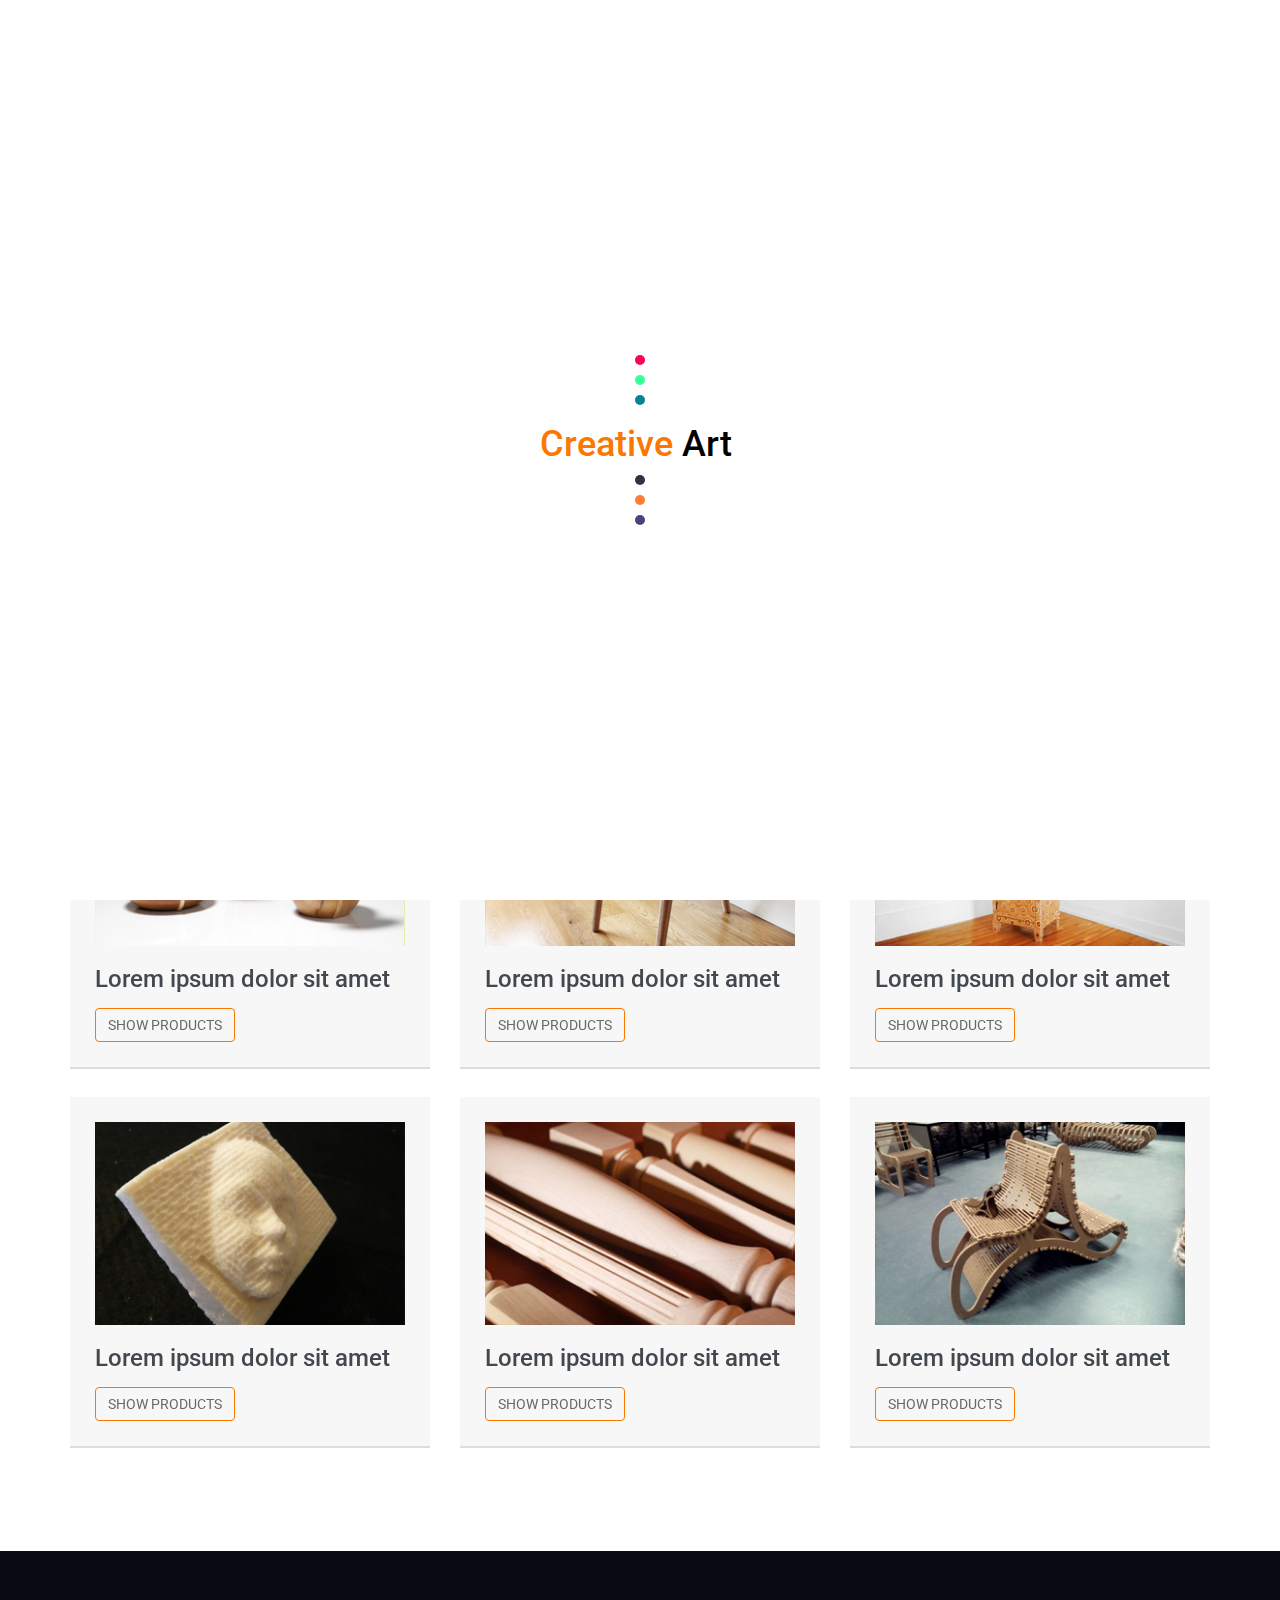
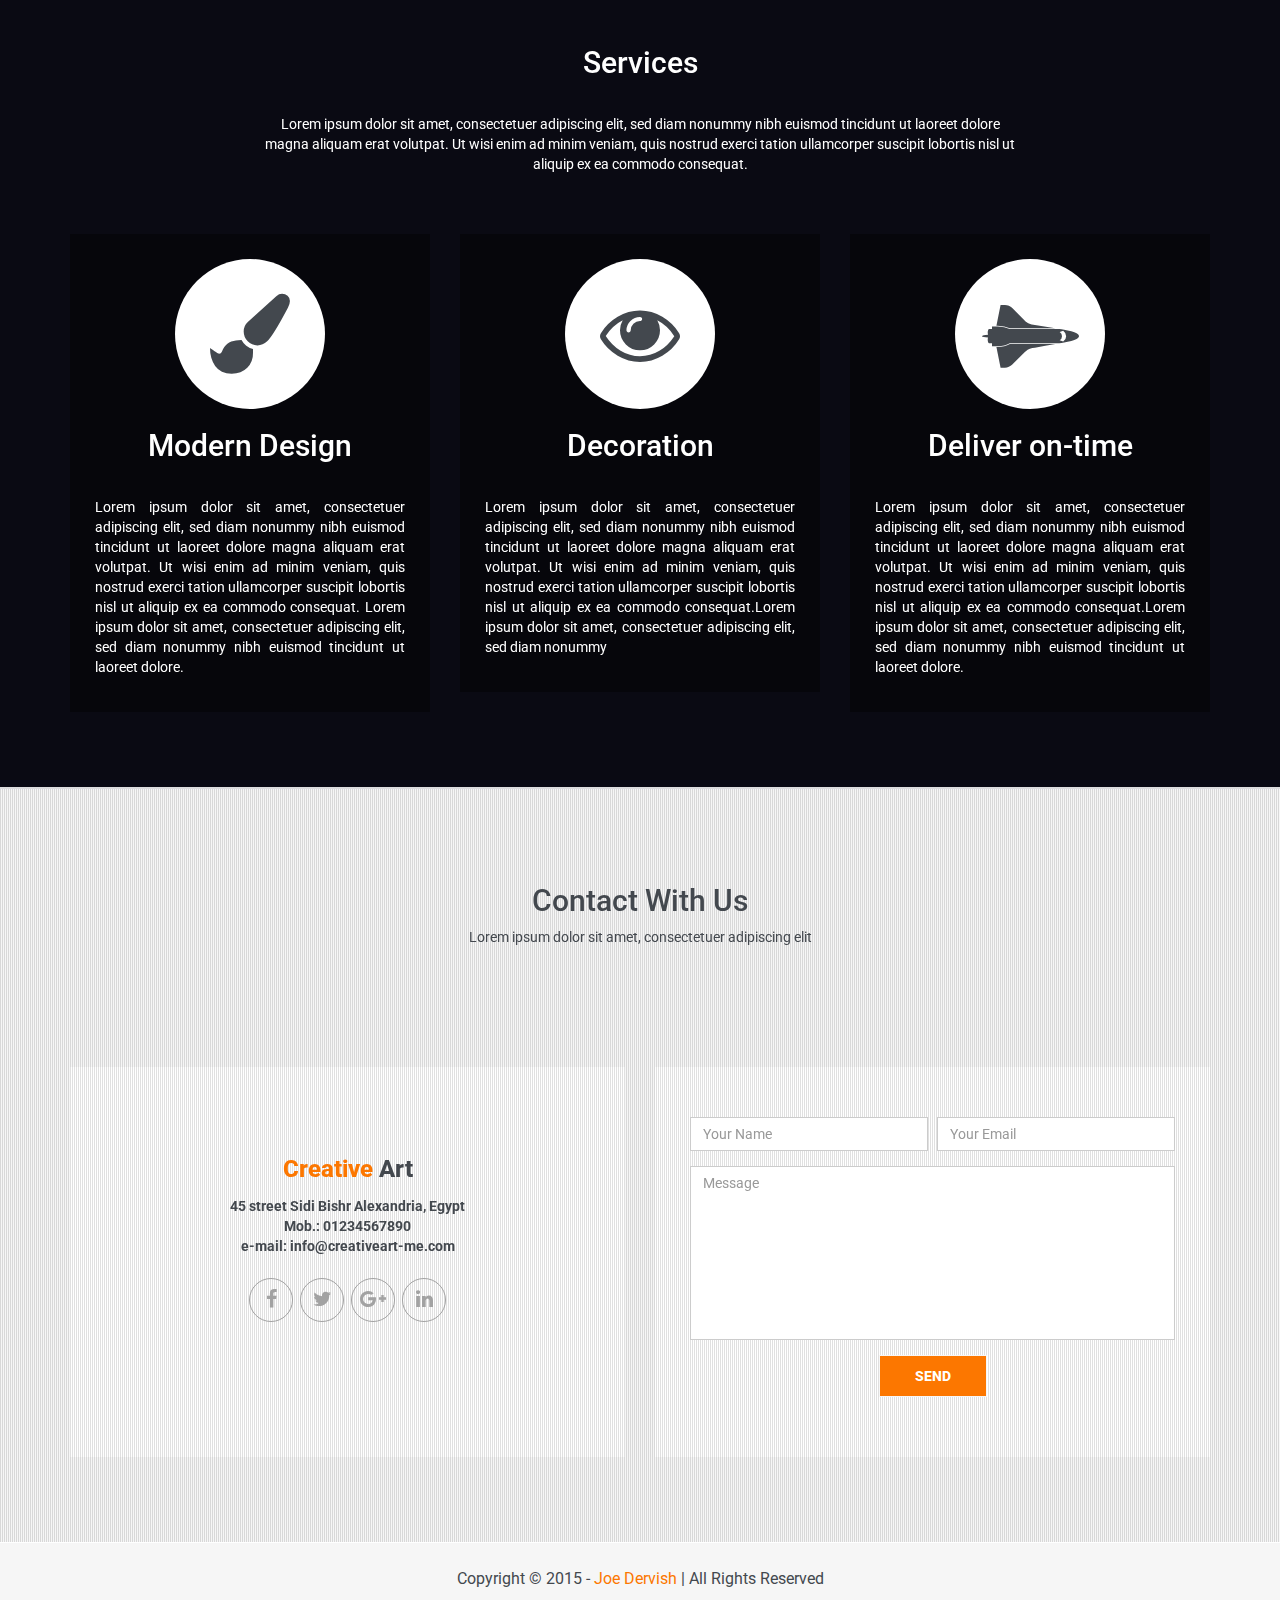
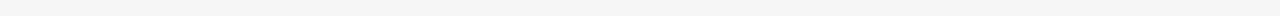
<file: index.html>
﻿<!DOCTYPE html>
<html lang="en">
<head>
	<meta charset="utf-8">
	<meta name="viewport" content="width=device-width, initial-scale=1.0">
	<title>Creative Art - The Art of Carving</title>
	<link href="css/bootstrap.min.css" rel="stylesheet">
	<link href="css/prettyPhoto.css" rel="stylesheet">
	<link href="css/font-awesome.min.css" rel="stylesheet">
	<link href="css/animate.css" rel="stylesheet">
	<link href="css/main.css" rel="stylesheet">
	<link href="css/responsive.css" rel="stylesheet">
	<!--[if lt IE 9]> <script src="js/html5shiv.js"></script>
	<script src="js/respond.min.js"></script> <![endif]-->
	<link rel="shortcut icon" href="images/ico/favicon.png">
</head><!--/head-->
<body>
	<div class="preloader">
		<div class="preloder-wrap">
			<div class="preloder-inner">
				<div class="ball"></div>
				<div class="ball"></div>
				<div class="ball"></div>
                <div><h1 style="color:#fc7700">Creative <span style="color:black">Art</span></h1></div>
				<div class="ball"></div>
				<div class="ball"></div>
				<div class="ball"></div>
				<div class="ball"></div>
			</div>
		</div>
	</div><!--/.preloader-->
	<header id="navigation">
		<div class="navbar navbar-inverse navbar-fixed-top" role="banner">
			<div class="container">
				<div class="navbar-header">
					<button type="button" class="navbar-toggle" data-toggle="collapse" data-target=".navbar-collapse">
						<span class="sr-only">Toggle navigation</span> <span class="icon-bar"></span> <span class="icon-bar"></span> <span class="icon-bar"></span>
					</button>
					<a class="navbar-brand" href="index.html"><h1><img src="images/logo.png" alt="logo"></h1></a>
				</div>
				<div class="collapse navbar-collapse">
					<ul class="nav navbar-nav navbar-right">
						<li class="scroll active"><a href="#navigation">Home</a></li>
                        <li class="scroll"><a href="#categories">Categories</a></li>
						<li class="scroll"><a href="#services">Services</a></li>
						<li class="scroll"><a href="#contact">Contact</a></li>
                        <li class="scroll"><a href="index.html">Eng</a></li>
                        <li class="scroll"><a href="index-ar.html">عربي</a></li>
					</ul>
				</div>
			</div>
		</div><!--/navbar-->
	</header> <!--/#navigation-->

    <section id="home">
        <div class="home-pattern"></div>
        <div id="main-carousel" class="carousel slide" data-ride="carousel">
            <ol class="carousel-indicators">
                <li data-target="#main-carousel" data-slide-to="0" class="active"></li>
                <li data-target="#main-carousel" data-slide-to="1"></li>
                <li data-target="#main-carousel" data-slide-to="2"></li>
            </ol><!--/.carousel-indicators-->
            <div class="carousel-inner">
                <div class="item active" style="background-image: url(images/slider/slide3.jpg)">
                    <div class="carousel-caption">
                        <div>
                            <h2 class="heading animated bounceInDown"><span style="color: #fc7700">Creative </span><span style="color:black">Art</span></h2>
                            <p class="animated bounceInUp" style="color:black">The Art of Carving</p>
                        </div>
                    </div>
                </div>
                <div class="item" style="background-image: url(images/slider/slide2.jpg)">
                    <div class="carousel-caption">
                        <div>
                            <h2 class="heading animated bounceInDown">Percision</h2>
                            <p class="animated bounceInUp">is our work </p>
                        </div>
                    </div>
                </div>
                <div class="item" style="background-image: url(images/slider/slide1.jpg)">
                    <div class="carousel-caption">
                        <div>
                            <h2 class="heading animated bounceInRight">You think about dream</h2>
                            <p class="animated bounceInLeft">we make it reality</p>
                        </div>
                    </div>
                </div>
            </div><!--/.carousel-inner-->

            <a class="carousel-left member-carousel-control hidden-xs" href="#main-carousel" data-slide="prev"><i class="fa fa-angle-left"></i></a>
            <a class="carousel-right member-carousel-control hidden-xs" href="#main-carousel" data-slide="next"><i class="fa fa-angle-right"></i></a>
        </div>

    </section><!--/#home-->

    <section id="categories">
        <div class="container">
            <div class="row text-center clearfix">
                <div class="col-sm-8 col-sm-offset-2">
                    <h2 class="title-one">Our categories</h2>
                    <p class="products-heading">Lorem ipsum dolor sit amet, consectetuer adipiscing elit, sed diam nonummy nibh euismod tincidunt ut laoreet dolore magna aliquam erat volutpat.</p>
                </div>
            </div>
            <div class="row">
                <div class="col-sm-4">
                    <div class="single-product">
                        <img src="images/products/1.jpg" alt="" />
                        <h2>Lorem ipsum dolor sit amet</h2>
                        <a href="" class="btn btn-primary">Show Products</a>
                    </div>
                </div>
                <div class="col-sm-4">
                    <div class="single-product">
                        <img src="images/products/2.jpg" alt="" />
                        <h2>Lorem ipsum dolor sit amet</h2>
                        <a href="" class="btn btn-primary">Show Products</a>
                    </div>
                </div>
                <div class="col-sm-4">
                    <div class="single-product">
                        <img src="images/products/3.jpg" alt="" />
                        <h2>Lorem ipsum dolor sit amet</h2>
                        <a href="" class="btn btn-primary">Show Products</a>
                    </div>
                </div>
                <div class="col-sm-4">
                    <div class="single-product">
                        <img src="images/products/4.jpg" alt="" />
                        <h2>Lorem ipsum dolor sit amet</h2>
                        <a href="" class="btn btn-primary">Show Products</a>
                    </div>
                </div>
                <div class="col-sm-4">
                    <div class="single-product">
                        <img src="images/products/5.jpg" alt="" />
                        <h2>Lorem ipsum dolor sit amet</h2>
                        <a href="" class="btn btn-primary">Show Products</a>
                    </div>
                </div>

                <div class="col-sm-4">
                    <div class="single-product">
                        <img src="images/products/6.jpg" alt="" />
                        <h2>Lorem ipsum dolor sit amet</h2>
                        <a href="" class="btn btn-primary">Show Products</a>
                    </div>
                </div>
            </div>
        </div>
    </section> <!--/#categories-->

    <section id="services" class="parallax-section">
        <div class="container">
            <div class="row text-center">
                <div class="col-sm-8 col-sm-offset-2">
                    <h2 class="title-one">Services</h2>
                    <p>Lorem ipsum dolor sit amet, consectetuer adipiscing elit, sed diam nonummy nibh euismod tincidunt ut laoreet dolore magna aliquam erat volutpat. Ut wisi enim ad minim veniam, quis nostrud exerci tation ullamcorper suscipit lobortis nisl ut aliquip ex ea commodo consequat.</p>
                </div>
            </div>
            <div class="row">
                <div class="col-sm-12">
                    <div class="our-service">
                        <div class="services row">
                            <div class="col-sm-4">
                                <div class="single-service">
                                    <i class="fa fa-paint-brush"></i>
                                    <h2>Modern Design</h2>
                                    <p>Lorem ipsum dolor sit amet, consectetuer adipiscing elit, sed diam nonummy nibh euismod tincidunt ut laoreet dolore magna aliquam erat volutpat. Ut wisi enim ad minim veniam, quis nostrud exerci tation ullamcorper suscipit lobortis nisl ut aliquip ex ea commodo consequat. Lorem ipsum dolor sit amet, consectetuer adipiscing elit, sed diam nonummy nibh euismod tincidunt ut laoreet dolore.</p>
                                </div>
                            </div>
                            <div class="col-sm-4">
                                <div class="single-service">
                                    <i class="fa fa-eye"></i>
                                    <h2>Decoration</h2>
                                    <p>Lorem ipsum dolor sit amet, consectetuer adipiscing elit, sed diam nonummy nibh euismod tincidunt ut laoreet dolore magna aliquam erat volutpat. Ut wisi enim ad minim veniam, quis nostrud exerci tation ullamcorper suscipit lobortis nisl ut aliquip ex ea commodo consequat.Lorem ipsum dolor sit amet, consectetuer adipiscing elit, sed diam nonummy </p>
                                </div>
                            </div>
                            <div class="col-sm-4">
                                <div class="single-service">
                                    <i class="fa fa-space-shuttle"></i>
                                    <h2>Deliver on-time</h2>
                                    <p>Lorem ipsum dolor sit amet, consectetuer adipiscing elit, sed diam nonummy nibh euismod tincidunt ut laoreet dolore magna aliquam erat volutpat. Ut wisi enim ad minim veniam, quis nostrud exerci tation ullamcorper suscipit lobortis nisl ut aliquip ex ea commodo consequat.Lorem ipsum dolor sit amet, consectetuer adipiscing elit, sed diam nonummy nibh euismod tincidunt ut laoreet dolore.</p>
                                </div>
                            </div>
                        </div>
                    </div>
                </div>
            </div>
        </div>
    </section><!--/#service-->

    <section id="contact">
        <div class="container">
            <div class="row text-center clearfix">
                <div class="col-sm-8 col-sm-offset-2">
                    <div class="contact-heading">
                        <h2 class="title-one">Contact With Us</h2>
                        <p>Lorem ipsum dolor sit amet, consectetuer adipiscing elit</p>
                    </div>
                </div>
            </div>
        </div>
        <div class="container">
            <div class="contact-details">
                <div class="pattern"></div>
                <div class="row text-center clearfix">
                    <div class="col-sm-6">
                        <div class="contact-address">
                            <address><p><span>Creative </span>Art</p><strong>45 street Sidi Bishr Alexandria, Egypt</strong><br /><strong>Mob.: 01234567890</strong><br /><strong>e-mail: info@creativeart-me.com</strong></address>
                            <div class="social-icons">
                                <a href="#"><i class="fa fa-facebook"></i></a>
                                <a href="#"><i class="fa fa-twitter"></i></a>
                                <a href="#"><i class="fa fa-google-plus"></i></a>
                                <a href="#"><i class="fa fa-linkedin"></i></a>
                            </div>
                        </div>
                    </div>
                    <div class="col-sm-6">
                        <div id="contact-form-section">
                            <div class="status alert alert-success" style="display: none"></div>
                            <form id="contact-form" class="contact" name="contact-form" method="post" action="send-mail.php">
                                <div class="form-group">
                                    <input type="text" name="name" class="form-control name-field" required="required" placeholder="Your Name">
                                </div>
                                <div class="form-group">
                                    <input type="email" name="email" class="form-control mail-field" required="required" placeholder="Your Email">
                                </div>
                                <div class="form-group">
                                    <textarea name="message" id="message" required="required" class="form-control" rows="8" placeholder="Message"></textarea>
                                </div>
                                <div class="form-group">
                                    <button type="submit" class="btn btn-primary">Send</button>
                                </div>
                            </form>
                        </div>
                    </div>
                </div>
            </div>
        </div>
    </section> <!--/#contact-->

	<footer id="footer">
		<div class="container">
			<div class="text-center">
				<p>Copyright &copy; 2015 - <a href="https://www.linkedin.com/in/joedervish">Joe Dervish</a> | All Rights Reserved</p>
			</div>
		</div>
	</footer> <!--/#footer-->

	<script type="text/javascript" src="js/jquery.js"></script>
	<script type="text/javascript" src="js/bootstrap.min.js"></script>
	<script type="text/javascript" src="js/smoothscroll.js"></script>
	<script type="text/javascript" src="js/jquery.prettyPhoto.js"></script>
	<script type="text/javascript" src="js/jquery.parallax.js"></script>
	<script type="text/javascript" src="js/main.js"></script>
</body>
</html>
</file>
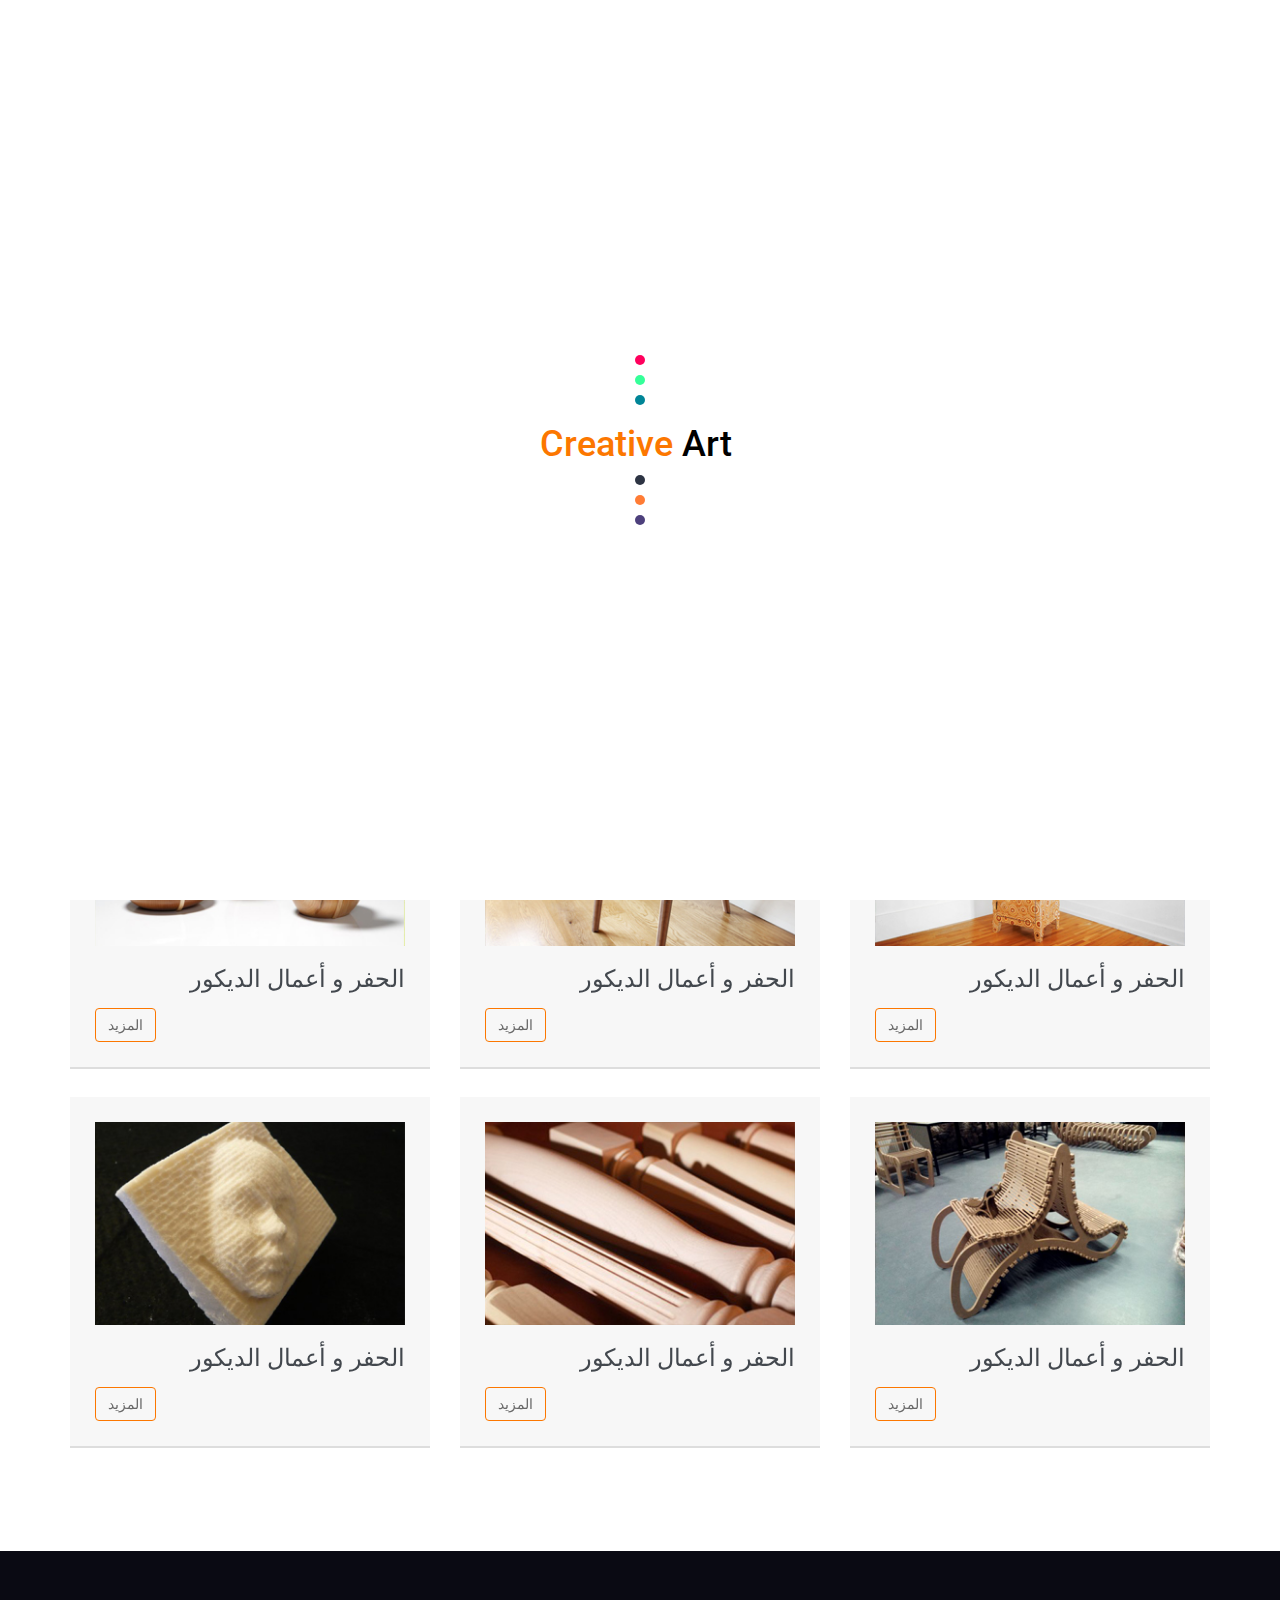
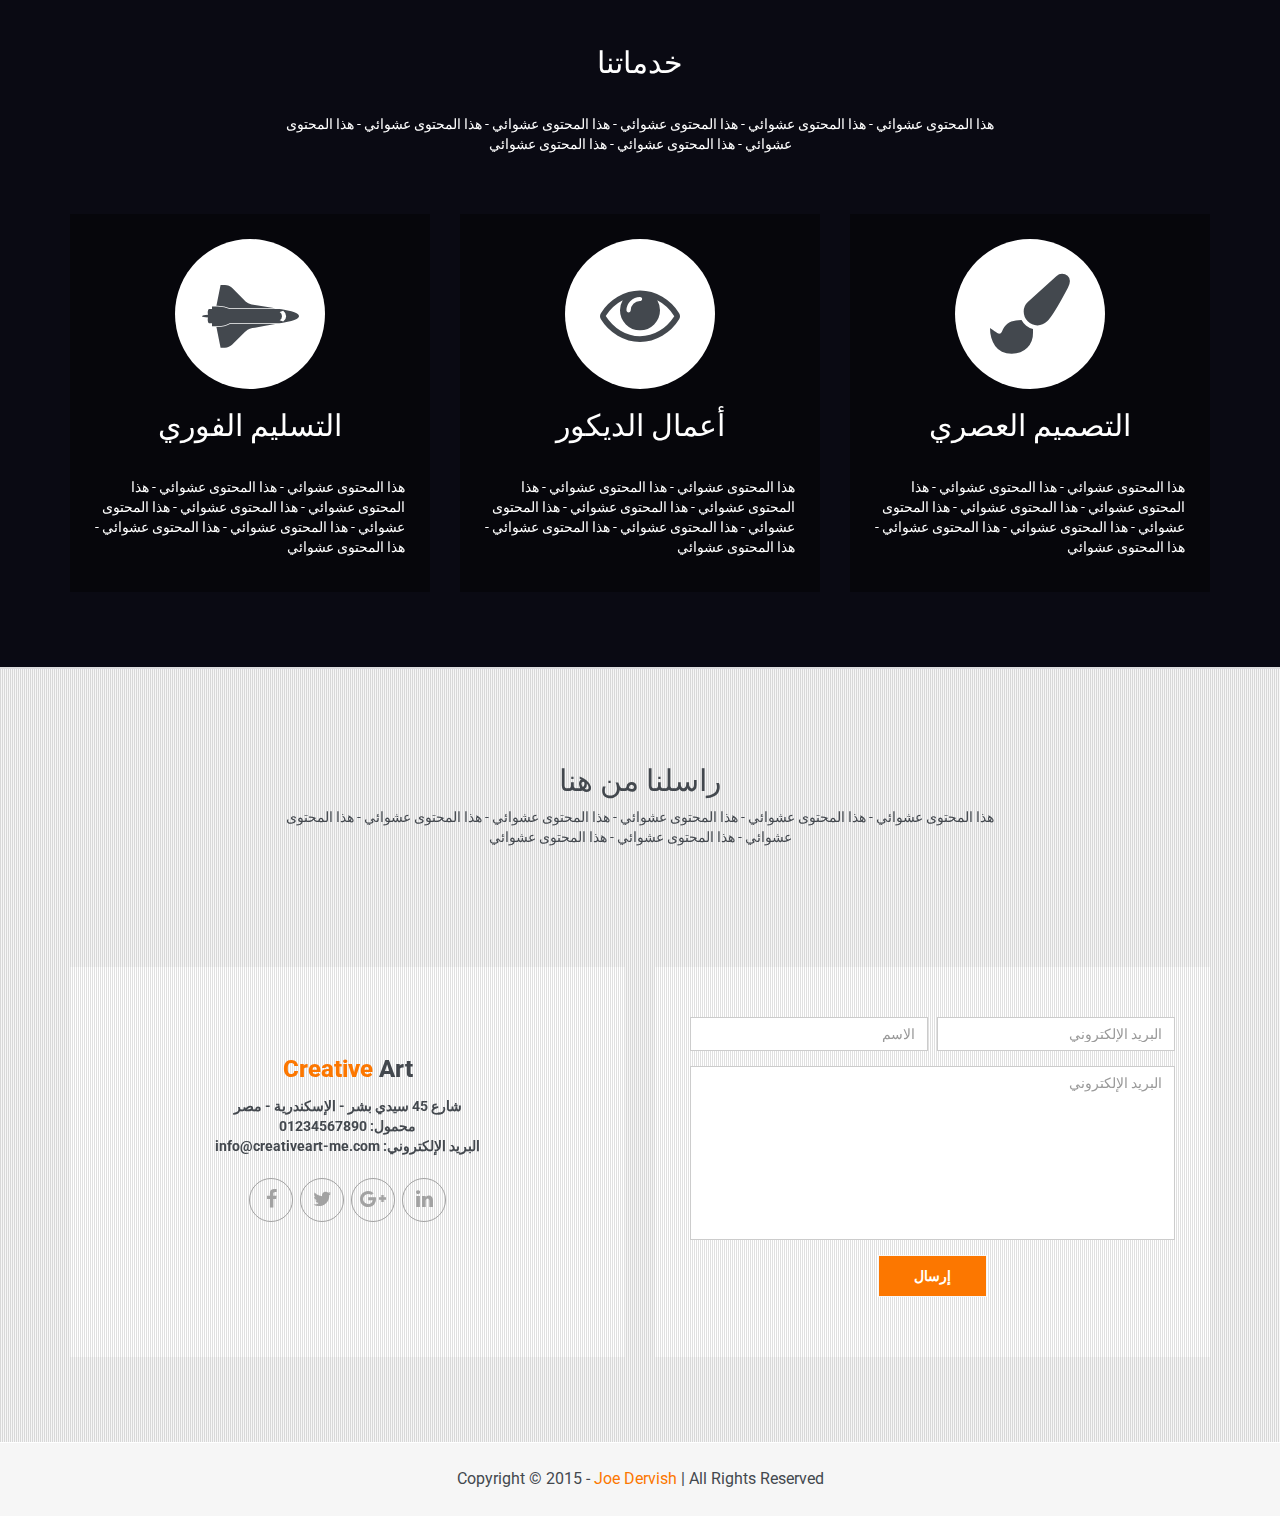
<file: index-ar.html>
﻿<!DOCTYPE html>
<html lang="en">
<head> 
	<meta charset="utf-8"> 
	<meta name="viewport" content="width=device-width, initial-scale=1.0"> 
	<title>Creative Art - The Art of Carving</title> 
	<link href="css/bootstrap.min.css" rel="stylesheet">
	<link href="css/prettyPhoto.css" rel="stylesheet"> 
	<link href="css/font-awesome.min.css" rel="stylesheet"> 
	<link href="css/animate.css" rel="stylesheet"> 
	<link href="css/main.css" rel="stylesheet">
    <link href="css/main-ar.css" rel="stylesheet">
	<link href="css/responsive.css" rel="stylesheet"> 
	<!--[if lt IE 9]> <script src="js/html5shiv.js"></script> 
	<script src="js/respond.min.js"></script> <![endif]--> 
	<link rel="shortcut icon" href="images/ico/favicon.png"> 
</head><!--/head-->
<body>
	<div class="preloader">
		<div class="preloder-wrap">
			<div class="preloder-inner"> 
				<div class="ball"></div> 
				<div class="ball"></div> 
				<div class="ball"></div> 
                <div><h1 style="color:#fc7700">Creative <span style="color:black">Art</span></h1></div>
				<div class="ball"></div> 
				<div class="ball"></div> 
				<div class="ball"></div> 
				<div class="ball"></div>
			</div>
		</div>
	</div><!--/.preloader-->
	<header id="navigation"> 
		<div class="navbar navbar-inverse navbar-fixed-top" role="banner"> 
			<div class="container"> 
				<div class="navbar-header"> 
					<button type="button" class="navbar-toggle" data-toggle="collapse" data-target=".navbar-collapse"> 
						<span class="sr-only">Toggle navigation</span> <span class="icon-bar"></span> <span class="icon-bar"></span> <span class="icon-bar"></span> 
					</button> 
					<a class="navbar-brand" href="index.html"><h1><img src="images/logo.png" alt="logo"></h1></a> 
				</div> 
                <div class="collapse navbar-collapse">
                    <ul class="nav navbar-nav navbar-right">
                        <li class="scroll active"><a href="#navigation">الصفحة الرئيسية</a></li>
                        <li class="scroll"><a href="#categories">الأقسام</a></li>
                        <li class="scroll"><a href="#services">خدماتنا</a></li>
                        <li class="scroll"><a href="#contact">راسلنا</a></li>
                        <li class="scroll"><a href="index.html">Eng</a></li>
                        <li class="scroll"><a href="index-ar.html">عربي</a></li>
                    </ul>
                </div> 
			</div> 
		</div><!--/navbar--> 
	</header> <!--/#navigation--> 

    <section id="home">
        <div class="home-pattern"></div>
        <div id="main-carousel" class="carousel slide" data-ride="carousel">
            <ol class="carousel-indicators">
                <li data-target="#main-carousel" data-slide-to="0" class="active"></li>
                <li data-target="#main-carousel" data-slide-to="1"></li>
                <li data-target="#main-carousel" data-slide-to="2"></li>
            </ol><!--/.carousel-indicators-->
            <div class="carousel-inner">
                <div class="item active" style="background-image: url(images/slider/slide3.jpg)">
                    <div class="carousel-caption">
                        <div>
                            <h2 class="heading animated bounceInDown"><span style="color: #fc7700">Creative </span><span style="color:black">Art</span></h2>
                            <p class="animated bounceInUp" style="color:black">لفنون الحفر و الديكور</p>
                        </div>
                    </div>
                </div>
                <div class="item" style="background-image: url(images/slider/slide2.jpg)">
                    <div class="carousel-caption">
                        <div>
                            <h2 class="heading animated bounceInDown">الدقة</h2>
                            <p class="animated bounceInUp">أساس عملنا </p>
                        </div>
                    </div>
                </div>
                <div class="item" style="background-image: url(images/slider/slide1.jpg)">
                    <div class="carousel-caption">
                        <div>
                            <h2 class="heading animated bounceInRight">عليك فقط أن تحلم</h2>
                            <p class="animated bounceInLeft">و نحن سنحقق أحلامك</p>
                        </div>
                    </div>
                </div>
            </div><!--/.carousel-inner-->

            <a class="carousel-left member-carousel-control hidden-xs" href="#main-carousel" data-slide="prev"><i class="fa fa-angle-left"></i></a>
            <a class="carousel-right member-carousel-control hidden-xs" href="#main-carousel" data-slide="next"><i class="fa fa-angle-right"></i></a>
        </div>

    </section><!--/#home-->

    <section id="categories">
        <div class="container">
            <div class="row text-center clearfix">
                <div class="col-sm-8 col-sm-offset-2">
                    <h2 class="title-one"> أقسام العمل</h2>
                    <p class="products-heading">هذا المحتوى عشوائي - هذا المحتوى عشوائي - هذا المحتوى عشوائي - هذا المحتوى عشوائي - هذا المحتوى عشوائي - هذا المحتوى عشوائي - هذا المحتوى عشوائي - هذا المحتوى عشوائي</p>
                </div>
            </div>
            <div class="row">
                <div class="col-sm-4">
                    <div class="single-product">
                        <img src="images/products/1.jpg" alt="" />
                        <h2>الحفر و أعمال الديكور</h2>
                        <a href="" class="btn btn-primary">المزيد</a>
                    </div>                   
                </div>
                <div class="col-sm-4">
                    <div class="single-product">
                        <img src="images/products/2.jpg" alt="" />
                        <h2>الحفر و أعمال الديكور</h2>
                        <a href="" class="btn btn-primary">المزيد</a>
                    </div>
                </div>
                <div class="col-sm-4">
                    <div class="single-product">
                        <img src="images/products/3.jpg" alt="" />
                        <h2>الحفر و أعمال الديكور</h2>
                        <a href="" class="btn btn-primary">المزيد</a>
                    </div>
                </div>
                <div class="col-sm-4">
                    <div class="single-product">
                        <img src="images/products/4.jpg" alt="" />
                        <h2>الحفر و أعمال الديكور</h2>
                        <a href="" class="btn btn-primary">المزيد</a>
                    </div>
                </div>
                <div class="col-sm-4">
                    <div class="single-product">
                        <img src="images/products/5.jpg" alt="" />
                        <h2>الحفر و أعمال الديكور</h2>
                        <a href="" class="btn btn-primary">المزيد</a>
                    </div>
                </div>

                <div class="col-sm-4">
                    <div class="single-product">
                        <img src="images/products/6.jpg" alt="" />
                        <h2>الحفر و أعمال الديكور</h2>
                        <a href="" class="btn btn-primary">المزيد</a>
                    </div>
                </div>
            </div>
        </div>
    </section> <!--/#categories-->

    <section id="services" class="parallax-section">
        <div class="container">
            <div class="row text-center">
                <div class="col-sm-8 col-sm-offset-2">
                    <h2 class="title-one">خدماتنا</h2>
                    <p>هذا المحتوى عشوائي - هذا المحتوى عشوائي - هذا المحتوى عشوائي - هذا المحتوى عشوائي - هذا المحتوى عشوائي - هذا المحتوى عشوائي - هذا المحتوى عشوائي - هذا المحتوى عشوائي</p>
                </div>
            </div>
            <div class="row">
                <div class="col-sm-12">
                    <div class="our-service">
                        <div class="services row">
                            <div class="col-sm-4">
                                <div class="single-service">
                                    <i class="fa fa-paint-brush"></i>
                                    <h2>التصميم العصري</h2>
                                    <p>هذا المحتوى عشوائي - هذا المحتوى عشوائي - هذا المحتوى عشوائي - هذا المحتوى عشوائي - هذا المحتوى عشوائي - هذا المحتوى عشوائي - هذا المحتوى عشوائي - هذا المحتوى عشوائي</p>
                                </div>
                            </div>
                            <div class="col-sm-4">
                                <div class="single-service">
                                    <i class="fa fa-eye"></i>
                                    <h2>أعمال الديكور</h2>
                                    <p>هذا المحتوى عشوائي - هذا المحتوى عشوائي - هذا المحتوى عشوائي - هذا المحتوى عشوائي - هذا المحتوى عشوائي - هذا المحتوى عشوائي - هذا المحتوى عشوائي - هذا المحتوى عشوائي</p>
                                </div>
                            </div>
                            <div class="col-sm-4">
                                <div class="single-service">
                                    <i class="fa fa-space-shuttle"></i>
                                    <h2>التسليم الفوري</h2>
                                    <p>هذا المحتوى عشوائي - هذا المحتوى عشوائي - هذا المحتوى عشوائي - هذا المحتوى عشوائي - هذا المحتوى عشوائي - هذا المحتوى عشوائي - هذا المحتوى عشوائي - هذا المحتوى عشوائي</p>
                                </div>
                            </div>
                        </div>
                    </div>
                </div>
            </div>
        </div>
    </section><!--/#service-->

    <section id="contact">
        <div class="container">
            <div class="row text-center clearfix">
                <div class="col-sm-8 col-sm-offset-2">
                    <div class="contact-heading">
                        <h2 class="title-one">راسلنا من هنا</h2>
                        <p>هذا المحتوى عشوائي - هذا المحتوى عشوائي - هذا المحتوى عشوائي - هذا المحتوى عشوائي - هذا المحتوى عشوائي - هذا المحتوى عشوائي - هذا المحتوى عشوائي - هذا المحتوى عشوائي</p>
                    </div>
                </div>
            </div>
        </div>
        <div class="container">
            <div class="contact-details">
                <div class="pattern"></div>
                <div class="row text-center clearfix">
                    <div class="col-sm-6">
                        <div class="contact-address">
                            <address><p><span>Creative </span>Art</p><strong>شارع 45 سيدي بشر - الإسكندرية - مصر</strong><br /><strong>01234567890 :محمول</strong><br /><strong>info@creativeart-me.com :البريد الإلكتروني</strong></address>
                            <div class="social-icons">
                                <a href="#"><i class="fa fa-facebook"></i></a>
                                <a href="#"><i class="fa fa-twitter"></i></a>
                                <a href="#"><i class="fa fa-google-plus"></i></a>
                                <a href="#"><i class="fa fa-linkedin"></i></a>
                            </div>
                        </div>
                    </div>
                    <div class="col-sm-6">
                        <div id="contact-form-section">
                            <div class="status alert alert-success" style="display: none"></div>
                            <form id="contact-form" class="contact" name="contact-form" method="post" action="send-mail.php">
                                <div class="form-group">
                                    <input type="text" name="name" class="form-control name-field" required="required" placeholder="الاسم">
                                </div>
                                <div class="form-group">
                                    <input type="email" name="email" class="form-control mail-field" required="required" placeholder="البريد الإلكتروني">
                                </div>
                                <div class="form-group">
                                    <textarea name="message" id="message" required="required" class="form-control" rows="8" placeholder="البريد الإلكتروني"></textarea>
                                </div>
                                <div class="form-group">
                                    <button type="submit" class="btn btn-primary">إرسال</button>
                                </div>
                            </form>
                        </div>
                    </div>
                </div>
            </div>
        </div>
    </section> <!--/#contact--> 						

	<footer id="footer"> 
		<div class="container"> 
			<div class="text-center"> 
				<p>Copyright &copy; 2015 - <a href="https://www.linkedin.com/in/joedervish">Joe Dervish</a> | All Rights Reserved</p> 
			</div> 
		</div> 
	</footer> <!--/#footer--> 

	<script type="text/javascript" src="js/jquery.js"></script> 
	<script type="text/javascript" src="js/bootstrap.min.js"></script>
	<script type="text/javascript" src="js/smoothscroll.js"></script> 
	<script type="text/javascript" src="js/jquery.prettyPhoto.js"></script> 
	<script type="text/javascript" src="js/jquery.parallax.js"></script> 
	<script type="text/javascript" src="js/main.js"></script> 
</body>
</html>
</file>
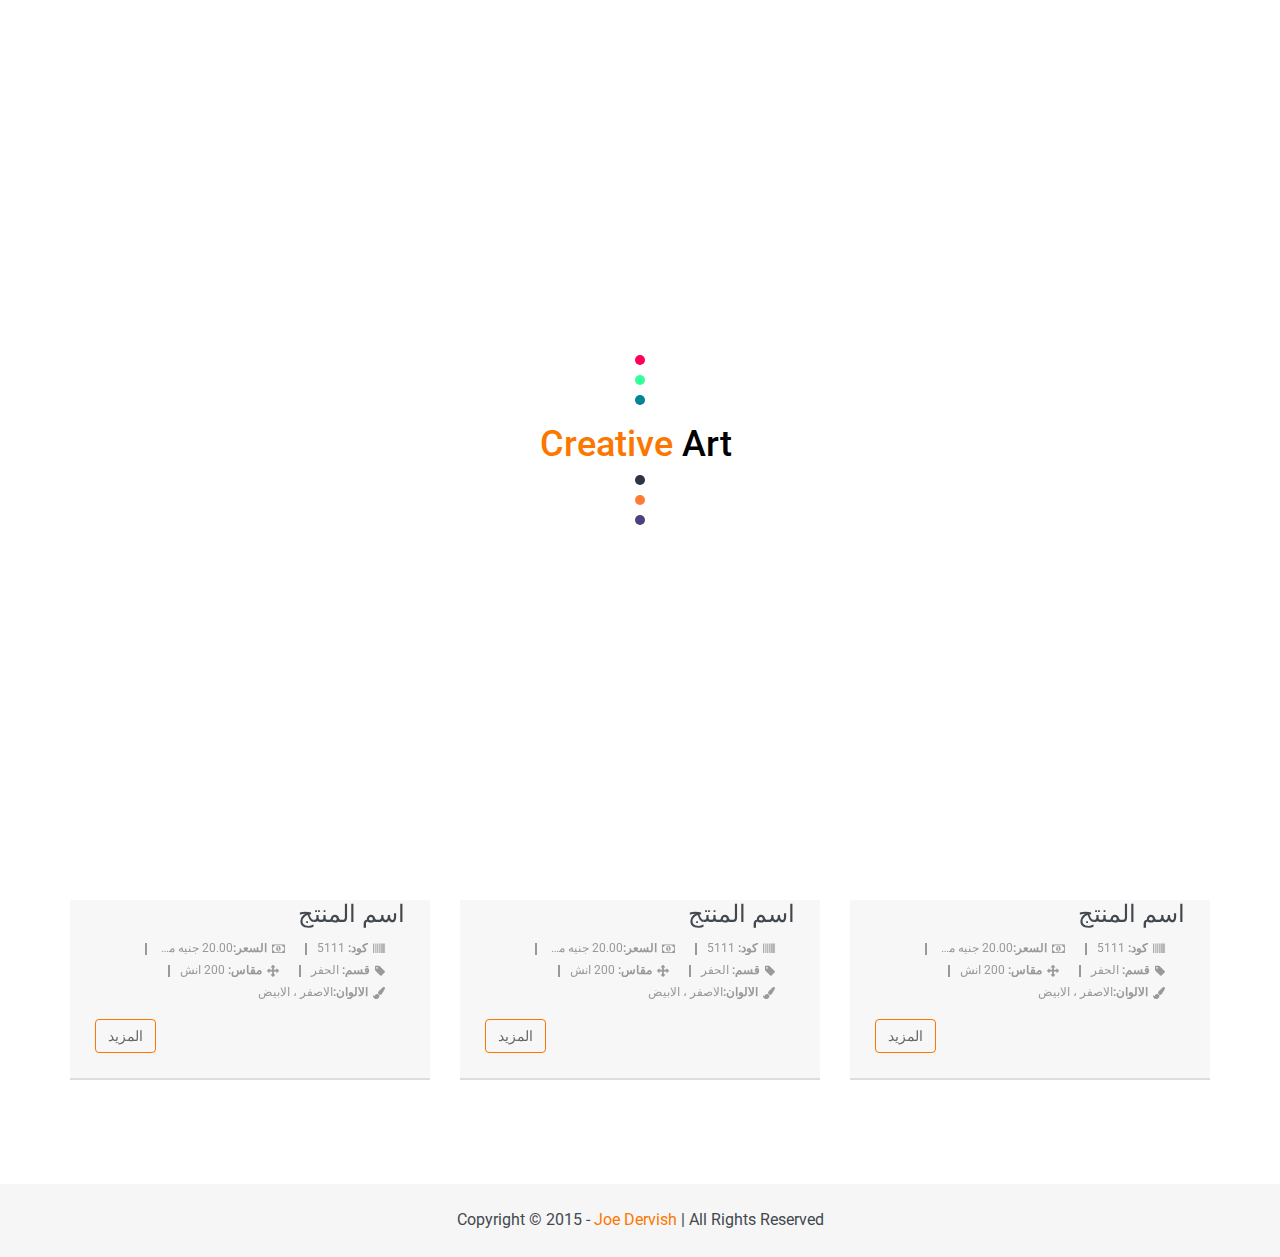
<file: products-ar.html>
﻿<!DOCTYPE html>
<html lang="en">
<head> 
	<meta charset="utf-8"> 
	<meta name="viewport" content="width=device-width, initial-scale=1.0"> 
	<title>Creative Art - The Art of Carving</title> 
	<link href="css/bootstrap.min.css" rel="stylesheet">
	<link href="css/prettyPhoto.css" rel="stylesheet"> 
	<link href="css/font-awesome.min.css" rel="stylesheet"> 
	<link href="css/animate.css" rel="stylesheet"> 
	<link href="css/main.css" rel="stylesheet">
    <link href="css/main-ar.css" rel="stylesheet">
	<link href="css/responsive.css" rel="stylesheet"> 
	<!--[if lt IE 9]> <script src="js/html5shiv.js"></script> 
	<script src="js/respond.min.js"></script> <![endif]--> 
	<link rel="shortcut icon" href="images/ico/favicon.png"> 
</head><!--/head-->
<body>
	<div class="preloader">
		<div class="preloder-wrap">
			<div class="preloder-inner"> 
				<div class="ball"></div> 
				<div class="ball"></div> 
				<div class="ball"></div> 
                <div><h1 style="color:#fc7700">Creative <span style="color:black">Art</span></h1></div>
				<div class="ball"></div> 
				<div class="ball"></div> 
				<div class="ball"></div> 
				<div class="ball"></div>
			</div>
		</div>
	</div><!--/.preloader-->
	<header id="navigation"> 
		<div class="navbar navbar-inverse navbar-fixed-top" role="banner"> 
			<div class="container"> 
				<div class="navbar-header"> 
					<button type="button" class="navbar-toggle" data-toggle="collapse" data-target=".navbar-collapse"> 
						<span class="sr-only">Toggle navigation</span> <span class="icon-bar"></span> <span class="icon-bar"></span> <span class="icon-bar"></span> 
					</button> 
					<a class="navbar-brand" href="index.html"><h1><img src="images/logo.png" alt="logo"></h1></a> 
				</div> 
				<div class="collapse navbar-collapse"> 
					<ul class="nav navbar-nav navbar-right"> 
						<li class="scroll"><a href="index.html">الصفحة الرئيسية</a></li> 
                        <li class="scroll active"><a href="index.html#ategories">الأقسام</a></li> 
						<li class="scroll"><a href="index.html#services">خدماتنا</a></li> 
						<li class="scroll"><a href="index.html#contact">راسلنا</a></li> 
                        <li class="scroll"><a href="products.html">Eng</a></li>
                        <li class="scroll"><a href="products-ar.html">عربي</a></li>
					</ul> 
				</div> 
			</div> 
		</div><!--/navbar--> 
	</header> <!--/#navigation--> 

    <section id="products">
        <div class="container">
            <div class="row text-center clearfix">
                <div class="col-sm-8 col-sm-offset-2">
                    <h2 class="title-one">اسم القسم</h2>
                    <p class="products-heading">قائمة منتجاتنا</p>
                </div>
            </div>
            <div class="row">
                <div class="col-sm-4">
                    <div class="single-product">
                        <img src="images/products/1.jpg" alt="" />
                        <h2>اسم المنتج</h2>
                        <ul class="post-meta">
                            <li><i class="fa fa-barcode"></i><strong>كود:</strong> 5111</li>
                            <li><i class="fa fa-money"></i><strong>السعر:</strong>20.00 جنيه مصري</li>
                            <li><i class="fa fa-tag"></i><strong>قسم:</strong> الحفر</li>
                            <li><i class="fa fa-arrows"></i><strong>مقاس:</strong> 200 انش</li>
                            <li><i class="fa fa-paint-brush"></i><strong>الألوان:</strong>الأصفر ، الأبيض</li>
                        </ul>
                        <a href="" class="btn btn-primary" data-toggle="modal" data-target="#product-1">المزيد</a>
                    </div>
                    <div class="modal fade" id="product-1" tabindex="-1" role="dialog" aria-hidden="true">
                        <div class="modal-dialog">
                            <div class="modal-content">
                                <div class="modal-body">
                                    <button type="button" class="close" data-dismiss="modal" aria-hidden="true">&times;</button>
                                    <img class="main-img center-block" src="images/products/1.jpg" alt="" />
                                    <h2>اسم المنتج</h2>
                                    <p>هذا المحتوى عشوائي - هذا المحتوى عشوائي - هذا المحتوى عشوائي - هذا المحتوى عشوائي - هذا المحتوى عشوائي - هذا المحتوى عشوائي - هذا المحتوى عشوائي - هذا المحتوى عشوائي - هذا المحتوى عشوائي - هذا المحتوى عشوائي - هذا المحتوى عشوائي - هذا المحتوى عشوائي - هذا المحتوى عشوائي - هذا المحتوى عشوائي - هذا المحتوى عشوائي - هذا المحتوى عشوائي - </p>
                                    <ul class="post-meta">
                                        <li><i class="fa fa-barcode"></i><strong>كود:</strong> 5111</li>
                                        <li><i class="fa fa-money"></i><strong>السعر:</strong>20.00 جنيه مصري</li>
                                        <li><i class="fa fa-tag"></i><strong>قسم:</strong> الحفر</li>
                                        <li><i class="fa fa-arrows"></i><strong>مقاس:</strong> 200 انش</li>
                                        <li><i class="fa fa-paint-brush"></i><strong>الألوان:</strong>الأصفر ، الأبيض</li>
                                    </ul>
                                    <div class="modal-imgs">
                                        <img height="80" width="80" id="1" data-toggle="modal" data-target="#product-1" src='images/products/1.jpg' alt='Text dollar code part one.' />
                                        <img height="80" width="80" id="2" data-toggle="modal" data-target="#product-1" src='images/products/2.jpg' alt='Text dollar code part one.' />
                                    </div>
                                </div>
                            </div>
                        </div>
                    </div>
                </div>
                <div class="col-sm-4">
                    <div class="single-product">
                        <img src="images/products/2.jpg" alt="" />
                        <h2>اسم المنتج</h2>
                        <ul class="post-meta">
                            <li><i class="fa fa-barcode"></i><strong>كود:</strong> 5111</li>
                            <li><i class="fa fa-money"></i><strong>السعر:</strong>20.00 جنيه مصري</li>
                            <li><i class="fa fa-tag"></i><strong>قسم:</strong> الحفر</li>
                            <li><i class="fa fa-arrows"></i><strong>مقاس:</strong> 200 انش</li>
                            <li><i class="fa fa-paint-brush"></i><strong>الألوان:</strong>الأصفر ، الأبيض</li>
                        </ul>
                        <a href="" class="btn btn-primary" data-toggle="modal" data-target="#product-2">المزيد</a>
                    </div>
                    <div class="modal fade" id="product-2" tabindex="-1" role="dialog" aria-hidden="true">
                        <div class="modal-dialog">
                            <div class="modal-content">
                                <div class="modal-body">
                                    <button type="button" class="close" data-dismiss="modal" aria-hidden="true">&times;</button>
                                    <img class="main-img center-block" src="images/products/2.jpg" alt="" />
                                    <h2>اسم المنتج</h2>
                                    <p>هذا المحتوى عشوائي - هذا المحتوى عشوائي - هذا المحتوى عشوائي - هذا المحتوى عشوائي - هذا المحتوى عشوائي - هذا المحتوى عشوائي - هذا المحتوى عشوائي - هذا المحتوى عشوائي - هذا المحتوى عشوائي - هذا المحتوى عشوائي - هذا المحتوى عشوائي - هذا المحتوى عشوائي - هذا المحتوى عشوائي - هذا المحتوى عشوائي - هذا المحتوى عشوائي - هذا المحتوى عشوائي - </p>
                                    <ul class="post-meta">
                                        <li><i class="fa fa-barcode"></i><strong>كود:</strong> 5111</li>
                                        <li><i class="fa fa-money"></i><strong>السعر:</strong>20.00 جنيه مصري</li>
                                        <li><i class="fa fa-tag"></i><strong>قسم:</strong> الحفر</li>
                                        <li><i class="fa fa-arrows"></i><strong>مقاس:</strong> 200 انش</li>
                                        <li><i class="fa fa-paint-brush"></i><strong>الألوان:</strong>الأصفر ، الأبيض</li>
                                    </ul>
                                    <div class="modal-imgs">
                                        <img height="80" width="80" id="1" data-toggle="modal" data-target="#product-2" src='images/products/2.jpg' alt='Text dollar code part one.' />
                                        <img height="80" width="80" id="2" data-toggle="modal" data-target="#product-2" src='images/products/3.jpg' alt='Text dollar code part one.' />
                                    </div>
                                </div>
                            </div>
                        </div>
                    </div>
                </div>
                <div class="col-sm-4">
                    <div class="single-product">
                        <img src="images/products/3.jpg" alt="" />
                        <h2>اسم المنتج</h2>
                        <ul class="post-meta">
                            <li><i class="fa fa-barcode"></i><strong>كود:</strong> 5111</li>
                            <li><i class="fa fa-money"></i><strong>السعر:</strong>20.00 جنيه مصري</li>
                            <li><i class="fa fa-tag"></i><strong>قسم:</strong> الحفر</li>
                            <li><i class="fa fa-arrows"></i><strong>مقاس:</strong> 200 انش</li>
                            <li><i class="fa fa-paint-brush"></i><strong>الألوان:</strong>الأصفر ، الأبيض</li>
                        </ul>
                        <a href="" class="btn btn-primary" data-toggle="modal" data-target="#product-3">المزيد</a>
                    </div>
                    <div class="modal fade" id="product-3" tabindex="-1" role="dialog" aria-hidden="true">
                        <div class="modal-dialog">
                            <div class="modal-content">
                                <div class="modal-body">
                                    <button type="button" class="close" data-dismiss="modal" aria-hidden="true">&times;</button>
                                    <img class="main-img center-block" src="images/products/3.jpg" alt="" />
                                    <h2>اسم المنتج</h2>
                                    <p>هذا المحتوى عشوائي - هذا المحتوى عشوائي - هذا المحتوى عشوائي - هذا المحتوى عشوائي - هذا المحتوى عشوائي - هذا المحتوى عشوائي - هذا المحتوى عشوائي - هذا المحتوى عشوائي - هذا المحتوى عشوائي - هذا المحتوى عشوائي - هذا المحتوى عشوائي - هذا المحتوى عشوائي - هذا المحتوى عشوائي - هذا المحتوى عشوائي - هذا المحتوى عشوائي - هذا المحتوى عشوائي - </p>
                                    <ul class="post-meta">
                                        <li><i class="fa fa-barcode"></i><strong>كود:</strong> 5111</li>
                                        <li><i class="fa fa-money"></i><strong>السعر:</strong>20.00 جنيه مصري</li>
                                        <li><i class="fa fa-tag"></i><strong>قسم:</strong> الحفر</li>
                                        <li><i class="fa fa-arrows"></i><strong>مقاس:</strong> 200 انش</li>
                                        <li><i class="fa fa-paint-brush"></i><strong>الألوان:</strong>الأصفر ، الأبيض</li>
                                    </ul>
                                    <div class="modal-imgs">
                                        <img height="80" width="80" id="1" data-toggle="modal" data-target="#product-3" src='images/products/3.jpg' alt='Text dollar code part one.' />
                                        <img height="80" width="80" id="2" data-toggle="modal" data-target="#product-3" src='images/products/4.jpg' alt='Text dollar code part one.' />
                                    </div>
                                </div>
                            </div>
                        </div>
                    </div>
                </div>
                <div class="col-sm-4">
                    <div class="single-product">
                        <img src="images/products/4.jpg" alt="" />
                        <h2>اسم المنتج</h2>
                        <ul class="post-meta">
                            <li><i class="fa fa-barcode"></i><strong>كود:</strong> 5111</li>
                            <li><i class="fa fa-money"></i><strong>السعر:</strong>20.00 جنيه مصري</li>
                            <li><i class="fa fa-tag"></i><strong>قسم:</strong> الحفر</li>
                            <li><i class="fa fa-arrows"></i><strong>مقاس:</strong> 200 انش</li>
                            <li><i class="fa fa-paint-brush"></i><strong>الألوان:</strong>الأصفر ، الأبيض</li>
                        </ul>
                        <a href="" class="btn btn-primary" data-toggle="modal" data-target="#product-4">المزيد</a>
                    </div>
                    <div class="modal fade" id="product-4" tabindex="-1" role="dialog" aria-hidden="true">
                        <div class="modal-dialog">
                            <div class="modal-content">
                                <div class="modal-body">
                                    <button type="button" class="close" data-dismiss="modal" aria-hidden="true">&times;</button>
                                    <img class="main-img center-block" src="images/products/4.jpg" alt="" />
                                    <h2>اسم المنتج</h2>
                                    <p>هذا المحتوى عشوائي - هذا المحتوى عشوائي - هذا المحتوى عشوائي - هذا المحتوى عشوائي - هذا المحتوى عشوائي - هذا المحتوى عشوائي - هذا المحتوى عشوائي - هذا المحتوى عشوائي - هذا المحتوى عشوائي - هذا المحتوى عشوائي - هذا المحتوى عشوائي - هذا المحتوى عشوائي - هذا المحتوى عشوائي - هذا المحتوى عشوائي - هذا المحتوى عشوائي - هذا المحتوى عشوائي - </p>
                                    <ul class="post-meta">
                                        <li><i class="fa fa-barcode"></i><strong>كود:</strong> 5111</li>
                                        <li><i class="fa fa-money"></i><strong>السعر:</strong>20.00 جنيه مصري</li>
                                        <li><i class="fa fa-tag"></i><strong>قسم:</strong> الحفر</li>
                                        <li><i class="fa fa-arrows"></i><strong>مقاس:</strong> 200 انش</li>
                                        <li><i class="fa fa-paint-brush"></i><strong>الألوان:</strong>الأصفر ، الأبيض</li>
                                    </ul>
                                    <div class="modal-imgs">
                                        <img height="80" width="80" id="1" data-toggle="modal" data-target="#product-4" src='images/products/4.jpg' alt='Text dollar code part one.' />
                                        <img height="80" width="80" id="2" data-toggle="modal" data-target="#product-4" src='images/products/5.jpg' alt='Text dollar code part one.' />
                                    </div>
                                </div>
                            </div>
                        </div>
                    </div>
                </div>
                <div class="col-sm-4">
                    <div class="single-product">
                        <img src="images/products/5.jpg" alt="" />
                        <h2>اسم المنتج</h2>
                        <ul class="post-meta">
                            <li><i class="fa fa-barcode"></i><strong>كود:</strong> 5111</li>
                            <li><i class="fa fa-money"></i><strong>السعر:</strong>20.00 جنيه مصري</li>
                            <li><i class="fa fa-tag"></i><strong>قسم:</strong> الحفر</li>
                            <li><i class="fa fa-arrows"></i><strong>مقاس:</strong> 200 انش</li>
                            <li><i class="fa fa-paint-brush"></i><strong>الألوان:</strong>الأصفر ، الأبيض</li>
                        </ul>
                        <a href="" class="btn btn-primary" data-toggle="modal" data-target="#product-5">المزيد</a>
                    </div>
                    <div class="modal fade" id="product-5" tabindex="-1" role="dialog" aria-hidden="true">
                        <div class="modal-dialog">
                            <div class="modal-content">
                                <div class="modal-body">
                                    <button type="button" class="close" data-dismiss="modal" aria-hidden="true">&times;</button>
                                    <img class="main-img center-block" src="images/products/5.jpg" alt="" />
                                    <h2>اسم المنتج</h2>
                                    <p>هذا المحتوى عشوائي - هذا المحتوى عشوائي - هذا المحتوى عشوائي - هذا المحتوى عشوائي - هذا المحتوى عشوائي - هذا المحتوى عشوائي - هذا المحتوى عشوائي - هذا المحتوى عشوائي - هذا المحتوى عشوائي - هذا المحتوى عشوائي - هذا المحتوى عشوائي - هذا المحتوى عشوائي - هذا المحتوى عشوائي - هذا المحتوى عشوائي - هذا المحتوى عشوائي - هذا المحتوى عشوائي - </p>
                                    <ul class="post-meta">
                                        <li><i class="fa fa-barcode"></i><strong>كود:</strong> 5111</li>
                                        <li><i class="fa fa-money"></i><strong>السعر:</strong>20.00 جنيه مصري</li>
                                        <li><i class="fa fa-tag"></i><strong>قسم:</strong> الحفر</li>
                                        <li><i class="fa fa-arrows"></i><strong>مقاس:</strong> 200 انش</li>
                                        <li><i class="fa fa-paint-brush"></i><strong>الألوان:</strong>الأصفر ، الأبيض</li>
                                    </ul>
                                    <div class="modal-imgs">
                                        <img height="80" width="80" id="1" data-toggle="modal" data-target="#product-5" src='images/products/5.jpg' alt='Text dollar code part one.' />
                                        <img height="80" width="80" id="2" data-toggle="modal" data-target="#product-5" src='images/products/6.jpg' alt='Text dollar code part one.' />
                                    </div>
                                </div>
                            </div>
                        </div>
                    </div>
                </div>

                <div class="col-sm-4">
                    <div class="single-product">
                        <img src="images/products/6.jpg" alt="" />
                        <h2>اسم المنتج</h2>
                        <ul class="post-meta">
                            <li><i class="fa fa-barcode"></i><strong>كود:</strong> 5111</li>
                            <li><i class="fa fa-money"></i><strong>السعر:</strong>20.00 جنيه مصري</li>
                            <li><i class="fa fa-tag"></i><strong>قسم:</strong> الحفر</li>
                            <li><i class="fa fa-arrows"></i><strong>مقاس:</strong> 200 انش</li>
                            <li><i class="fa fa-paint-brush"></i><strong>الألوان:</strong>الأصفر ، الأبيض</li>
                        </ul>
                        <a href="" class="btn btn-primary" data-toggle="modal" data-target="#product-6">المزيد</a>
                    </div>
                    <div class="modal fade" id="product-6" tabindex="-1" role="dialog" aria-hidden="true">
                        <div class="modal-dialog">
                            <div class="modal-content">
                                <div class="modal-body">
                                    <button type="button" class="close" data-dismiss="modal" aria-hidden="true">&times;</button>
                                    <img class="main-img center-block" src="images/products/6.jpg" alt="" />
                                    <h2>اسم المنتج</h2>
                                    <p>هذا المحتوى عشوائي - هذا المحتوى عشوائي - هذا المحتوى عشوائي - هذا المحتوى عشوائي - هذا المحتوى عشوائي - هذا المحتوى عشوائي - هذا المحتوى عشوائي - هذا المحتوى عشوائي - هذا المحتوى عشوائي - هذا المحتوى عشوائي - هذا المحتوى عشوائي - هذا المحتوى عشوائي - هذا المحتوى عشوائي - هذا المحتوى عشوائي - هذا المحتوى عشوائي - هذا المحتوى عشوائي - </p>
                                    <ul class="post-meta">
                                        <li><i class="fa fa-barcode"></i><strong>كود:</strong> 5111</li>
                                        <li><i class="fa fa-money"></i><strong>السعر:</strong>20.00 جنيه مصري</li>
                                        <li><i class="fa fa-tag"></i><strong>قسم:</strong> الحفر</li>
                                        <li><i class="fa fa-arrows"></i><strong>مقاس:</strong> 200 انش</li>
                                        <li><i class="fa fa-paint-brush"></i><strong>الألوان:</strong>الأصفر ، الأبيض</li>
                                    </ul>
                                    <div class="modal-imgs">
                                        <img height="80" width="80" id="1" data-toggle="modal" data-target="#product-6" src='images/products/6.jpg' alt='Text dollar code part one.' />
                                        <img height="80" width="80" id="2" data-toggle="modal" data-target="#product-6" src='images/products/1.jpg' alt='Text dollar code part one.' />
                                    </div>
                                </div>
                            </div>
                        </div>
                    </div>
                </div>
            </div>
        </div>
    </section> <!--/#products-->
					

	<footer id="footer"> 
		<div class="container"> 
			<div class="text-center"> 
				<p>Copyright &copy; 2015 - <a href="https://www.linkedin.com/in/joedervish">Joe Dervish</a> | All Rights Reserved</p> 
			</div> 
		</div> 
	</footer> <!--/#footer--> 

	<script type="text/javascript" src="js/jquery.js"></script> 
	<script type="text/javascript" src="js/bootstrap.min.js"></script>
	<script type="text/javascript" src="js/smoothscroll.js"></script> 
	<script type="text/javascript" src="js/jquery.prettyPhoto.js"></script> 
	<script type="text/javascript" src="js/jquery.parallax.js"></script> 
	<script type="text/javascript" src="js/main.js"></script> 
</body>
</html>
</file>
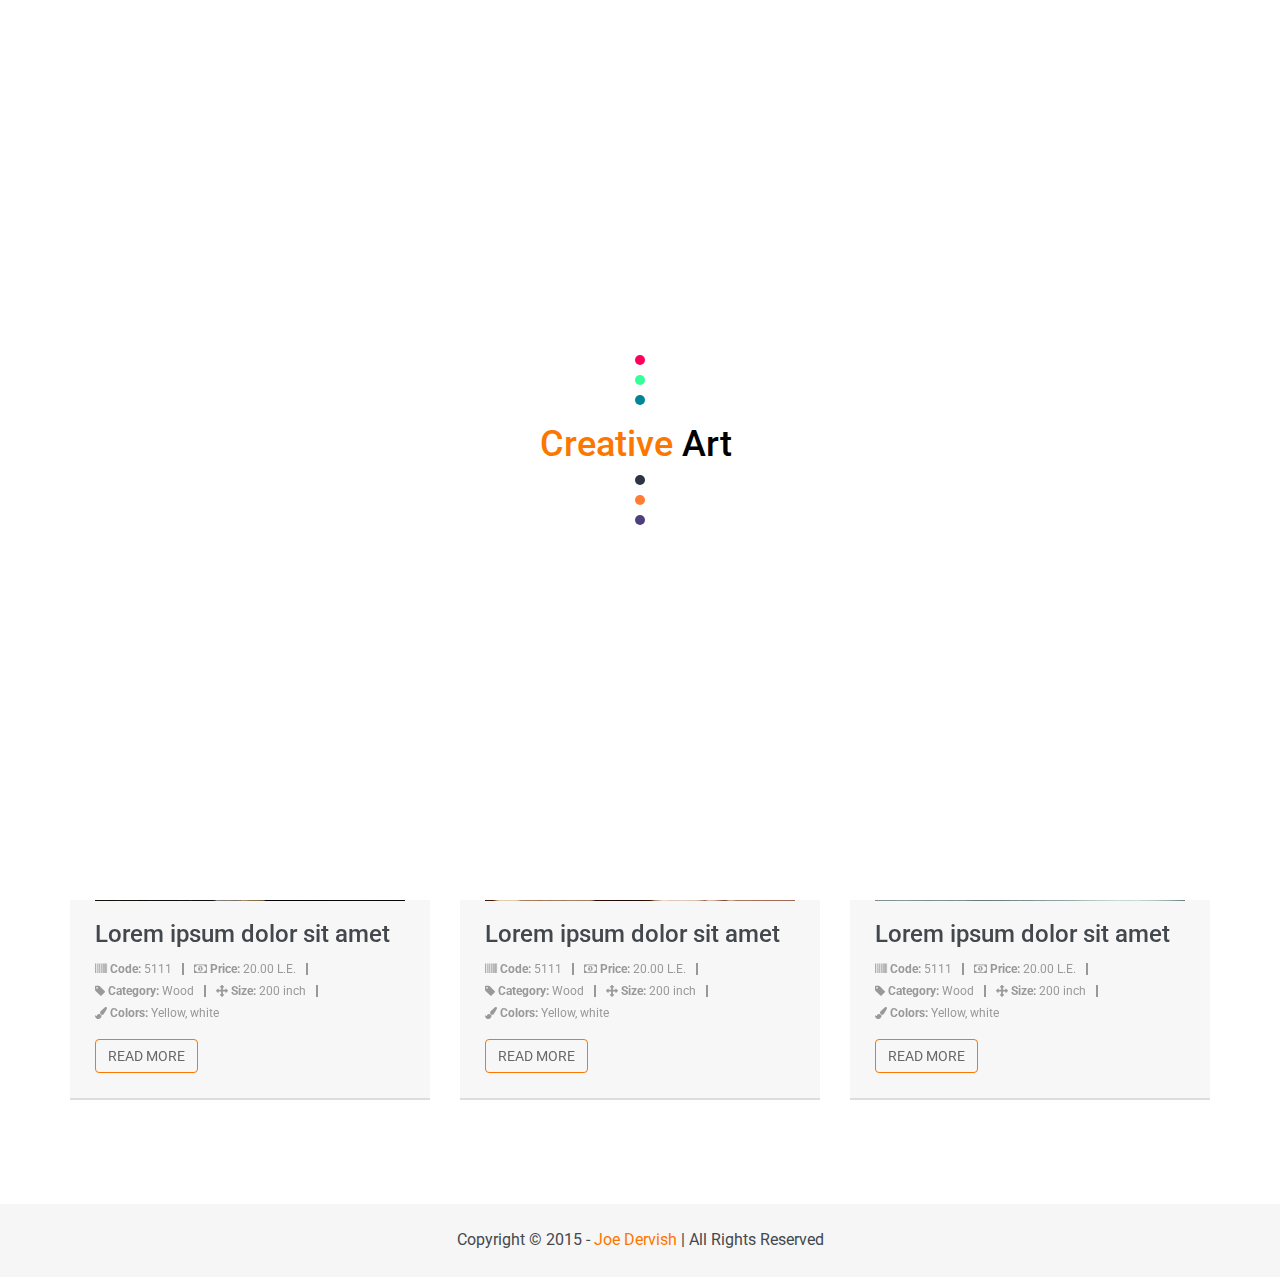
<file: products.html>
﻿<!DOCTYPE html>
<html lang="en">
<head> 
	<meta charset="utf-8"> 
	<meta name="viewport" content="width=device-width, initial-scale=1.0"> 
	<title>Creative Art - The Art of Carving</title> 
	<link href="css/bootstrap.min.css" rel="stylesheet">
	<link href="css/prettyPhoto.css" rel="stylesheet"> 
	<link href="css/font-awesome.min.css" rel="stylesheet"> 
	<link href="css/animate.css" rel="stylesheet"> 
	<link href="css/main.css" rel="stylesheet">
	<link href="css/responsive.css" rel="stylesheet"> 
	<!--[if lt IE 9]> <script src="js/html5shiv.js"></script> 
	<script src="js/respond.min.js"></script> <![endif]--> 
	<link rel="shortcut icon" href="images/ico/favicon.png"> 
</head><!--/head-->
<body>
	<div class="preloader">
		<div class="preloder-wrap">
			<div class="preloder-inner"> 
				<div class="ball"></div> 
				<div class="ball"></div> 
				<div class="ball"></div> 
                <div><h1 style="color:#fc7700">Creative <span style="color:black">Art</span></h1></div>
				<div class="ball"></div> 
				<div class="ball"></div> 
				<div class="ball"></div> 
				<div class="ball"></div>
			</div>
		</div>
	</div><!--/.preloader-->
	<header id="navigation"> 
		<div class="navbar navbar-inverse navbar-fixed-top" role="banner"> 
			<div class="container"> 
				<div class="navbar-header"> 
					<button type="button" class="navbar-toggle" data-toggle="collapse" data-target=".navbar-collapse"> 
						<span class="sr-only">Toggle navigation</span> <span class="icon-bar"></span> <span class="icon-bar"></span> <span class="icon-bar"></span> 
					</button> 
					<a class="navbar-brand" href="index.html"><h1><img src="images/logo.png" alt="logo"></h1></a> 
				</div> 
				<div class="collapse navbar-collapse"> 
					<ul class="nav navbar-nav navbar-right"> 
						<li class="scroll"><a href="index.html">Home</a></li> 
                        <li class="scroll active"><a href="index.html#categories">Categories</a></li> 
						<li class="scroll"><a href="index.html#services">Services</a></li> 
						<li class="scroll"><a href="index.html#contact">Contact</a></li> 
                        <li class="scroll"><a href="products.html">Eng</a></li>
                        <li class="scroll"><a href="products-ar.html">عربي</a></li>
					</ul> 
				</div> 
			</div> 
		</div><!--/navbar--> 
	</header> <!--/#navigation--> 

    <section id="products">
        <div class="container">
            <div class="row text-center clearfix">
                <div class="col-sm-8 col-sm-offset-2">
                    <h2 class="title-one">Category name</h2>
                    <p class="products-heading">Lorem ipsum dolor sit amet, consectetuer adipiscing elit, sed diam nonummy nibh euismod tincidunt ut laoreet dolore magna aliquam erat volutpat.</p>
                </div>
            </div>
            <div class="row">
                <div class="col-sm-4">
                    <div class="single-product">
                        <img src="images/products/1.jpg" alt="" />
                        <h2>Lorem ipsum dolor sit amet</h2>
                        <ul class="post-meta">   
                            <li><i class="fa fa-barcode"></i><strong> Code:</strong> 5111</li>                      
                            <li><i class="fa fa-money"></i><strong> Price:</strong> 20.00 L.E.</li>
                            <li><i class="fa fa-tag"></i><strong> Category:</strong> Wood</li>
                            <li><i class="fa fa-arrows"></i><strong> Size:</strong> 200 inch</li>
                            <li><i class="fa fa-paint-brush"></i><strong> Colors:</strong> Yellow, white</li>
                        </ul>
                        <a href="" class="btn btn-primary" data-toggle="modal" data-target="#product-1">Read More</a>
                    </div>
                    <div class="modal fade" id="product-1" tabindex="-1" role="dialog" aria-hidden="true">
                        <div class="modal-dialog">
                            <div class="modal-content">
                                <div class="modal-body">
                                    <button type="button" class="close" data-dismiss="modal" aria-hidden="true">&times;</button>
                                    <img class="main-img center-block" src="images/products/1.jpg" alt="" />
                                    <h2>Lorem ipsum dolor sit amet</h2>
                                    <p>Lorem ipsum dolor sit amet, consectetuer adipiscing elit, sed diam nonummy nibh euismod tincidunt ut laoreet dolore magna aliquam erat volutpat.Lorem ipsum dolor sit amet, consectetuer adipiscing elit, sed diam nonummy nibh euismod tincidunt ut laoreet dolore magna aliquam erat volutpat.Lorem ipsum dolor sit amet, consectetuer adipiscing elit, sed diam nonummy nibh euismod tincidunt ut laoreet dolore magna aliquam erat volutpat.</p>
                                    <ul class="post-meta">
                                        <li><i class="fa fa-barcode"></i><strong> Code:</strong> 5111</li>
                                        <li><i class="fa fa-money"></i><strong> Price:</strong> 20.00 L.E.</li>
                                        <li><i class="fa fa-tag"></i><strong> Category:</strong> Wood</li>
                                        <li><i class="fa fa-arrows"></i><strong> Size:</strong> 200 inch</li>
                                        <li><i class="fa fa-paint-brush"></i><strong> Colors:</strong> Yellow, white</li>
                                    </ul>
                                    <img height="80" width="80" id="1" data-toggle="modal" data-target="#product-1" src='images/products/1.jpg' alt='Text dollar code part one.' />
                                    <img height="80" width="80" id="2" data-toggle="modal" data-target="#product-1" src='images/products/2.jpg' alt='Text dollar code part one.' />
                                </div>
                            </div>
                        </div>
                    </div>
                </div>
                <div class="col-sm-4">
                    <div class="single-product">
                        <img src="images/products/2.jpg" alt="" />
                        <h2>Lorem ipsum dolor sit amet</h2>
                        <ul class="post-meta">
                            <li><i class="fa fa-barcode"></i><strong> Code:</strong> 5111</li>
                            <li><i class="fa fa-money"></i><strong> Price:</strong> 20.00 L.E.</li>
                            <li><i class="fa fa-tag"></i><strong> Category:</strong> Wood</li>
                            <li><i class="fa fa-arrows"></i><strong> Size:</strong> 200 inch</li>
                            <li><i class="fa fa-paint-brush"></i><strong> Colors:</strong> Yellow, white</li>
                        </ul>
                        <a href="" class="btn btn-primary" data-toggle="modal" data-target="#product-2">Read More</a>
                    </div>
                    <div class="modal fade" id="product-2" tabindex="-1" role="dialog" aria-hidden="true">
                        <div class="modal-dialog">
                            <div class="modal-content">
                                <div class="modal-body">
                                    <button type="button" class="close" data-dismiss="modal" aria-hidden="true">&times;</button>
                                    <img class="main-img center-block" src="images/products/2.jpg" alt="" />
                                    <h2>Lorem ipsum dolor sit amet</h2>
                                    <p>Lorem ipsum dolor sit amet, consectetuer adipiscing elit, sed diam nonummy nibh euismod tincidunt ut laoreet dolore magna aliquam erat volutpat.Lorem ipsum dolor sit amet, consectetuer adipiscing elit, sed diam nonummy nibh euismod tincidunt ut laoreet dolore magna aliquam erat volutpat.Lorem ipsum dolor sit amet, consectetuer adipiscing elit, sed diam nonummy nibh euismod tincidunt ut laoreet dolore magna aliquam erat volutpat.</p>
                                    <ul class="post-meta">
                                        <li><i class="fa fa-barcode"></i><strong> Code:</strong> 5111</li>
                                        <li><i class="fa fa-money"></i><strong> Price:</strong> 20.00 L.E.</li>
                                        <li><i class="fa fa-tag"></i><strong> Category:</strong> Wood</li>
                                        <li><i class="fa fa-arrows"></i><strong> Size:</strong> 200 inch</li>
                                        <li><i class="fa fa-paint-brush"></i><strong> Colors:</strong> Yellow, white</li>
                                    </ul>
                                    <img height="80" width="80" id="1" data-toggle="modal" data-target="#product-2" src='images/products/2.jpg' alt='Text dollar code part one.' />
                                    <img height="80" width="80" id="2" data-toggle="modal" data-target="#product-2" src='images/products/3.jpg' alt='Text dollar code part one.' />
                                </div>
                            </div>
                        </div>
                    </div>
                </div>
                <div class="col-sm-4">
                    <div class="single-product">
                        <img src="images/products/3.jpg" alt="" />
                        <h2>Lorem ipsum dolor sit amet</h2>
                        <ul class="post-meta">
                            <li><i class="fa fa-barcode"></i><strong> Code:</strong> 5111</li>
                            <li><i class="fa fa-money"></i><strong> Price:</strong> 20.00 L.E.</li>
                            <li><i class="fa fa-tag"></i><strong> Category:</strong> Wood</li>
                            <li><i class="fa fa-arrows"></i><strong> Size:</strong> 200 inch</li>
                            <li><i class="fa fa-paint-brush"></i><strong> Colors:</strong> Yellow, white</li>
                        </ul>
                        <a href="" class="btn btn-primary" data-toggle="modal" data-target="#product-3">Read More</a>
                    </div>
                    <div class="modal fade" id="product-3" tabindex="-1" role="dialog" aria-hidden="true">
                        <div class="modal-dialog">
                            <div class="modal-content">
                                <div class="modal-body">
                                    <button type="button" class="close" data-dismiss="modal" aria-hidden="true">&times;</button>
                                    <img class="main-img center-block" src="images/products/3.jpg" alt="" />
                                    <h2>Lorem ipsum dolor sit amet</h2>
                                    <p>Lorem ipsum dolor sit amet, consectetuer adipiscing elit, sed diam nonummy nibh euismod tincidunt ut laoreet dolore magna aliquam erat volutpat.Lorem ipsum dolor sit amet, consectetuer adipiscing elit, sed diam nonummy nibh euismod tincidunt ut laoreet dolore magna aliquam erat volutpat.Lorem ipsum dolor sit amet, consectetuer adipiscing elit, sed diam nonummy nibh euismod tincidunt ut laoreet dolore magna aliquam erat volutpat.</p>
                                    <ul class="post-meta">
                                        <li><i class="fa fa-barcode"></i><strong> Code:</strong> 5111</li>
                                        <li><i class="fa fa-money"></i><strong> Price:</strong> 20.00 L.E.</li>
                                        <li><i class="fa fa-tag"></i><strong> Category:</strong> Wood</li>
                                        <li><i class="fa fa-arrows"></i><strong> Size:</strong> 200 inch</li>
                                        <li><i class="fa fa-paint-brush"></i><strong> Colors:</strong> Yellow, white</li>
                                    </ul>
                                    <img height="80" width="80" id="1" data-toggle="modal" data-target="#product-3" src='images/products/3.jpg' alt='Text dollar code part one.' />
                                    <img height="80" width="80" id="2" data-toggle="modal" data-target="#product-3" src='images/products/4.jpg' alt='Text dollar code part one.' />
                                </div>
                            </div>
                        </div>
                    </div>
                </div>
                <div class="col-sm-4">
                    <div class="single-product">
                        <img src="images/products/4.jpg" alt="" />
                        <h2>Lorem ipsum dolor sit amet</h2>
                        <ul class="post-meta">
                            <li><i class="fa fa-barcode"></i><strong> Code:</strong> 5111</li>
                            <li><i class="fa fa-money"></i><strong> Price:</strong> 20.00 L.E.</li>
                            <li><i class="fa fa-tag"></i><strong> Category:</strong> Wood</li>
                            <li><i class="fa fa-arrows"></i><strong> Size:</strong> 200 inch</li>
                            <li><i class="fa fa-paint-brush"></i><strong> Colors:</strong> Yellow, white</li>
                        </ul>
                        <a href="" class="btn btn-primary" data-toggle="modal" data-target="#product-4">Read More</a>
                    </div>
                    <div class="modal fade" id="product-4" tabindex="-1" role="dialog" aria-hidden="true">
                        <div class="modal-dialog">
                            <div class="modal-content">
                                <div class="modal-body">
                                    <button type="button" class="close" data-dismiss="modal" aria-hidden="true">&times;</button>
                                    <img class="main-img center-block" src="images/products/4.jpg" alt="" />
                                    <h2>Lorem ipsum dolor sit amet</h2>
                                    <p>Lorem ipsum dolor sit amet, consectetuer adipiscing elit, sed diam nonummy nibh euismod tincidunt ut laoreet dolore magna aliquam erat volutpat.Lorem ipsum dolor sit amet, consectetuer adipiscing elit, sed diam nonummy nibh euismod tincidunt ut laoreet dolore magna aliquam erat volutpat.Lorem ipsum dolor sit amet, consectetuer adipiscing elit, sed diam nonummy nibh euismod tincidunt ut laoreet dolore magna aliquam erat volutpat.</p>
                                    <ul class="post-meta">
                                        <li><i class="fa fa-barcode"></i><strong> Code:</strong> 5111</li>
                                        <li><i class="fa fa-money"></i><strong> Price:</strong> 20.00 L.E.</li>
                                        <li><i class="fa fa-tag"></i><strong> Category:</strong> Wood</li>
                                        <li><i class="fa fa-arrows"></i><strong> Size:</strong> 200 inch</li>
                                        <li><i class="fa fa-paint-brush"></i><strong> Colors:</strong> Yellow, white</li>
                                    </ul>
                                    <img height="80" width="80" id="1" data-toggle="modal" data-target="#product-4" src='images/products/4.jpg' alt='Text dollar code part one.' />
                                    <img height="80" width="80" id="2" data-toggle="modal" data-target="#product-4" src='images/products/5.jpg' alt='Text dollar code part one.' />
                                </div>
                            </div>
                        </div>
                    </div>
                </div>
                <div class="col-sm-4">
                    <div class="single-product">
                        <img src="images/products/5.jpg" alt="" />
                        <h2>Lorem ipsum dolor sit amet</h2>
                        <ul class="post-meta">
                            <li><i class="fa fa-barcode"></i><strong> Code:</strong> 5111</li>
                            <li><i class="fa fa-money"></i><strong> Price:</strong> 20.00 L.E.</li>
                            <li><i class="fa fa-tag"></i><strong> Category:</strong> Wood</li>
                            <li><i class="fa fa-arrows"></i><strong> Size:</strong> 200 inch</li>
                            <li><i class="fa fa-paint-brush"></i><strong> Colors:</strong> Yellow, white</li>
                        </ul>
                        <a href="" class="btn btn-primary" data-toggle="modal" data-target="#product-5">Read More</a>
                    </div>
                    <div class="modal fade" id="product-5" tabindex="-1" role="dialog" aria-hidden="true">
                        <div class="modal-dialog">
                            <div class="modal-content">
                                <div class="modal-body">
                                    <button type="button" class="close" data-dismiss="modal" aria-hidden="true">&times;</button>
                                    <img class="main-img center-block" src="images/products/5.jpg" alt="" />
                                    <h2>Lorem ipsum dolor sit amet</h2>
                                    <p>Lorem ipsum dolor sit amet, consectetuer adipiscing elit, sed diam nonummy nibh euismod tincidunt ut laoreet dolore magna aliquam erat volutpat.Lorem ipsum dolor sit amet, consectetuer adipiscing elit, sed diam nonummy nibh euismod tincidunt ut laoreet dolore magna aliquam erat volutpat.Lorem ipsum dolor sit amet, consectetuer adipiscing elit, sed diam nonummy nibh euismod tincidunt ut laoreet dolore magna aliquam erat volutpat.</p>
                                    <ul class="post-meta">
                                        <li><i class="fa fa-barcode"></i><strong> Code:</strong> 5111</li>
                                        <li><i class="fa fa-money"></i><strong> Price:</strong> 20.00 L.E.</li>
                                        <li><i class="fa fa-tag"></i><strong> Category:</strong> Wood</li>
                                        <li><i class="fa fa-arrows"></i><strong> Size:</strong> 200 inch</li>
                                        <li><i class="fa fa-paint-brush"></i><strong> Colors:</strong> Yellow, white</li>
                                    </ul>
                                    <img height="80" width="80" id="1" data-toggle="modal" data-target="#product-5" src='images/products/5.jpg' alt='Text dollar code part one.' />
                                    <img height="80" width="80" id="2" data-toggle="modal" data-target="#product-5" src='images/products/6.jpg' alt='Text dollar code part one.' />
                                </div>
                            </div>
                        </div>
                    </div>
                </div>

                <div class="col-sm-4">
                    <div class="single-product">
                        <img src="images/products/6.jpg" alt="" />
                        <h2>Lorem ipsum dolor sit amet</h2>
                        <ul class="post-meta">
                            <li><i class="fa fa-barcode"></i><strong> Code:</strong> 5111</li>
                            <li><i class="fa fa-money"></i><strong> Price:</strong> 20.00 L.E.</li>
                            <li><i class="fa fa-tag"></i><strong> Category:</strong> Wood</li>
                            <li><i class="fa fa-arrows"></i><strong> Size:</strong> 200 inch</li>
                            <li><i class="fa fa-paint-brush"></i><strong> Colors:</strong> Yellow, white</li>
                        </ul>
                        <a href="" class="btn btn-primary" data-toggle="modal" data-target="#product-6">Read More</a>
                    </div>
                    <div class="modal fade" id="product-6" tabindex="-1" role="dialog" aria-hidden="true">
                        <div class="modal-dialog">
                            <div class="modal-content">
                                <div class="modal-body">
                                    <button type="button" class="close" data-dismiss="modal" aria-hidden="true">&times;</button>
                                    <img class="main-img center-block" src="images/products/6.jpg" alt="" />
                                    <h2>Lorem ipsum dolor sit amet</h2>
                                    <p>Lorem ipsum dolor sit amet, consectetuer adipiscing elit, sed diam nonummy nibh euismod tincidunt ut laoreet dolore magna aliquam erat volutpat.Lorem ipsum dolor sit amet, consectetuer adipiscing elit, sed diam nonummy nibh euismod tincidunt ut laoreet dolore magna aliquam erat volutpat.Lorem ipsum dolor sit amet, consectetuer adipiscing elit, sed diam nonummy nibh euismod tincidunt ut laoreet dolore magna aliquam erat volutpat.</p>
                                    <ul class="post-meta">
                                        <li><i class="fa fa-barcode"></i><strong> Code:</strong> 5111</li>
                                        <li><i class="fa fa-money"></i><strong> Price:</strong> 20.00 L.E.</li>
                                        <li><i class="fa fa-tag"></i><strong> Category:</strong> Wood</li>
                                        <li><i class="fa fa-arrows"></i><strong> Size:</strong> 200 inch</li>
                                        <li><i class="fa fa-paint-brush"></i><strong> Colors:</strong> Yellow, white</li>
                                    </ul>
                                    <img height="80" width="80" id="1" data-toggle="modal" data-target="#product-6" src='images/products/6.jpg' alt='Text dollar code part one.' />
                                    <img height="80" width="80" id="2" data-toggle="modal" data-target="#product-6" src='images/products/1.jpg' alt='Text dollar code part one.' />
                                </div>
                            </div>
                        </div>
                    </div>
                </div>
            </div>
        </div>
    </section> <!--/#products-->
					

	<footer id="footer"> 
		<div class="container"> 
			<div class="text-center"> 
				<p>Copyright &copy; 2015 - <a href="https://www.linkedin.com/in/joedervish">Joe Dervish</a> | All Rights Reserved</p> 
			</div> 
		</div> 
	</footer> <!--/#footer--> 

	<script type="text/javascript" src="js/jquery.js"></script> 
	<script type="text/javascript" src="js/bootstrap.min.js"></script>
	<script type="text/javascript" src="js/smoothscroll.js"></script> 
	<script type="text/javascript" src="js/jquery.prettyPhoto.js"></script> 
	<script type="text/javascript" src="js/jquery.parallax.js"></script> 
	<script type="text/javascript" src="js/main.js"></script> 
</body>
</html>
</file>
<file: css/prettyPhoto.css>
div.pp_default .pp_top,div.pp_default .pp_top .pp_middle,div.pp_default .pp_top .pp_left,div.pp_default .pp_top .pp_right,div.pp_default .pp_bottom,div.pp_default .pp_bottom .pp_left,div.pp_default .pp_bottom .pp_middle,div.pp_default .pp_bottom .pp_right{height:13px}
div.pp_default .pp_top .pp_left{background:url(../images/prettyPhoto/default/sprite.png) -78px -93px no-repeat}
div.pp_default .pp_top .pp_middle{background:url(../images/prettyPhoto/default/sprite_x.png) top left repeat-x}
div.pp_default .pp_top .pp_right{background:url(../images/prettyPhoto/default/sprite.png) -112px -93px no-repeat}
div.pp_default .pp_content .ppt{color:#f8f8f8}
div.pp_default .pp_content_container .pp_left{background:url(../images/prettyPhoto/default/sprite_y.png) -7px 0 repeat-y;padding-left:13px}
div.pp_default .pp_content_container .pp_right{background:url(../images/prettyPhoto/default/sprite_y.png) top right repeat-y;padding-right:13px}
div.pp_default .pp_next:hover{background:url(../images/prettyPhoto/default/sprite_next.png) center right no-repeat;cursor:pointer}
div.pp_default .pp_previous:hover{background:url(../images/prettyPhoto/default/sprite_prev.png) center left no-repeat;cursor:pointer}
div.pp_default .pp_expand{background:url(../images/prettyPhoto/default/sprite.png) 0 -29px no-repeat;cursor:pointer;width:28px;height:28px}
div.pp_default .pp_expand:hover{background:url(../images/prettyPhoto/default/sprite.png) 0 -56px no-repeat;cursor:pointer}
div.pp_default .pp_contract{background:url(../images/prettyPhoto/default/sprite.png) 0 -84px no-repeat;cursor:pointer;width:28px;height:28px}
div.pp_default .pp_contract:hover{background:url(../images/prettyPhoto/default/sprite.png) 0 -113px no-repeat;cursor:pointer}
div.pp_default .pp_close{width:30px;height:30px;background:url(../images/prettyPhoto/default/sprite.png) 2px 1px no-repeat;cursor:pointer}
div.pp_default .pp_gallery ul li a{background:url(../images/prettyPhoto/default/default_thumb.png) center center #f8f8f8;border:1px solid #aaa}
div.pp_default .pp_social{margin-top:7px}
div.pp_default .pp_gallery a.pp_arrow_previous,div.pp_default .pp_gallery a.pp_arrow_next{position:static;left:auto}
div.pp_default .pp_nav .pp_play,div.pp_default .pp_nav .pp_pause{background:url(../images/prettyPhoto/default/sprite.png) -51px 1px no-repeat;height:30px;width:30px}
div.pp_default .pp_nav .pp_pause{background-position:-51px -29px}
div.pp_default a.pp_arrow_previous,div.pp_default a.pp_arrow_next{background:url(../images/prettyPhoto/default/sprite.png) -31px -3px no-repeat;height:20px;width:20px;margin:4px 0 0}
div.pp_default a.pp_arrow_next{left:52px;background-position:-82px -3px}
div.pp_default .pp_content_container .pp_details{margin-top:5px}
div.pp_default .pp_nav{clear:none;height:30px;width:110px;position:relative}
div.pp_default .pp_nav .currentTextHolder{font-family:Georgia;font-style:italic;color:#999;font-size:11px;left:75px;line-height:25px;position:absolute;top:2px;margin:0;padding:0 0 0 10px}
div.pp_default .pp_close:hover,div.pp_default .pp_nav .pp_play:hover,div.pp_default .pp_nav .pp_pause:hover,div.pp_default .pp_arrow_next:hover,div.pp_default .pp_arrow_previous:hover{opacity:0.7}
div.pp_default .pp_description{font-size:11px;font-weight:700;line-height:14px;margin:5px 50px 5px 0}
div.pp_default .pp_bottom .pp_left{background:url(../images/prettyPhoto/default/sprite.png) -78px -127px no-repeat}
div.pp_default .pp_bottom .pp_middle{background:url(../images/prettyPhoto/default/sprite_x.png) bottom left repeat-x}
div.pp_default .pp_bottom .pp_right{background:url(../images/prettyPhoto/default/sprite.png) -112px -127px no-repeat}
div.pp_default .pp_loaderIcon{background:url(../images/prettyPhoto/default/loader.gif) center center no-repeat}
div.light_rounded .pp_top .pp_left{background:url(../images/prettyPhoto/light_rounded/sprite.png) -88px -53px no-repeat}
div.light_rounded .pp_top .pp_right{background:url(../images/prettyPhoto/light_rounded/sprite.png) -110px -53px no-repeat}
div.light_rounded .pp_next:hover{background:url(../images/prettyPhoto/light_rounded/btnNext.png) center right no-repeat;cursor:pointer}
div.light_rounded .pp_previous:hover{background:url(../images/prettyPhoto/light_rounded/btnPrevious.png) center left no-repeat;cursor:pointer}
div.light_rounded .pp_expand{background:url(../images/prettyPhoto/light_rounded/sprite.png) -31px -26px no-repeat;cursor:pointer}
div.light_rounded .pp_expand:hover{background:url(../images/prettyPhoto/light_rounded/sprite.png) -31px -47px no-repeat;cursor:pointer}
div.light_rounded .pp_contract{background:url(../images/prettyPhoto/light_rounded/sprite.png) 0 -26px no-repeat;cursor:pointer}
div.light_rounded .pp_contract:hover{background:url(../images/prettyPhoto/light_rounded/sprite.png) 0 -47px no-repeat;cursor:pointer}
div.light_rounded .pp_close{width:75px;height:22px;background:url(../images/prettyPhoto/light_rounded/sprite.png) -1px -1px no-repeat;cursor:pointer}
div.light_rounded .pp_nav .pp_play{background:url(../images/prettyPhoto/light_rounded/sprite.png) -1px -100px no-repeat;height:15px;width:14px}
div.light_rounded .pp_nav .pp_pause{background:url(../images/prettyPhoto/light_rounded/sprite.png) -24px -100px no-repeat;height:15px;width:14px}
div.light_rounded .pp_arrow_previous{background:url(../images/prettyPhoto/light_rounded/sprite.png) 0 -71px no-repeat}
div.light_rounded .pp_arrow_next{background:url(../images/prettyPhoto/light_rounded/sprite.png) -22px -71px no-repeat}
div.light_rounded .pp_bottom .pp_left{background:url(../images/prettyPhoto/light_rounded/sprite.png) -88px -80px no-repeat}
div.light_rounded .pp_bottom .pp_right{background:url(../images/prettyPhoto/light_rounded/sprite.png) -110px -80px no-repeat}
div.dark_rounded .pp_top .pp_left{background:url(../images/prettyPhoto/dark_rounded/sprite.png) -88px -53px no-repeat}
div.dark_rounded .pp_top .pp_right{background:url(../images/prettyPhoto/dark_rounded/sprite.png) -110px -53px no-repeat}
div.dark_rounded .pp_content_container .pp_left{background:url(../images/prettyPhoto/dark_rounded/contentPattern.png) top left repeat-y}
div.dark_rounded .pp_content_container .pp_right{background:url(../images/prettyPhoto/dark_rounded/contentPattern.png) top right repeat-y}
div.dark_rounded .pp_next:hover{background:url(../images/prettyPhoto/dark_rounded/btnNext.png) center right no-repeat;cursor:pointer}
div.dark_rounded .pp_previous:hover{background:url(../images/prettyPhoto/dark_rounded/btnPrevious.png) center left no-repeat;cursor:pointer}
div.dark_rounded .pp_expand{background:url(../images/prettyPhoto/dark_rounded/sprite.png) -31px -26px no-repeat;cursor:pointer}
div.dark_rounded .pp_expand:hover{background:url(../images/prettyPhoto/dark_rounded/sprite.png) -31px -47px no-repeat;cursor:pointer}
div.dark_rounded .pp_contract{background:url(../images/prettyPhoto/dark_rounded/sprite.png) 0 -26px no-repeat;cursor:pointer}
div.dark_rounded .pp_contract:hover{background:url(../images/prettyPhoto/dark_rounded/sprite.png) 0 -47px no-repeat;cursor:pointer}
div.dark_rounded .pp_close{width:75px;height:22px;background:url(../images/prettyPhoto/dark_rounded/sprite.png) -1px -1px no-repeat;cursor:pointer}
div.dark_rounded .pp_description{margin-right:85px;color:#fff}
div.dark_rounded .pp_nav .pp_play{background:url(../images/prettyPhoto/dark_rounded/sprite.png) -1px -100px no-repeat;height:15px;width:14px}
div.dark_rounded .pp_nav .pp_pause{background:url(../images/prettyPhoto/dark_rounded/sprite.png) -24px -100px no-repeat;height:15px;width:14px}
div.dark_rounded .pp_arrow_previous{background:url(../images/prettyPhoto/dark_rounded/sprite.png) 0 -71px no-repeat}
div.dark_rounded .pp_arrow_next{background:url(../images/prettyPhoto/dark_rounded/sprite.png) -22px -71px no-repeat}
div.dark_rounded .pp_bottom .pp_left{background:url(../images/prettyPhoto/dark_rounded/sprite.png) -88px -80px no-repeat}
div.dark_rounded .pp_bottom .pp_right{background:url(../images/prettyPhoto/dark_rounded/sprite.png) -110px -80px no-repeat}
div.dark_rounded .pp_loaderIcon{background:url(../images/prettyPhoto/dark_rounded/loader.gif) center center no-repeat}
div.dark_square .pp_left,div.dark_square .pp_middle,div.dark_square .pp_right,div.dark_square .pp_content{background:#000}
div.dark_square .pp_description{color:#fff;margin:0 85px 0 0}
div.dark_square .pp_loaderIcon{background:url(../images/prettyPhoto/dark_square/loader.gif) center center no-repeat}
div.dark_square .pp_expand{background:url(../images/prettyPhoto/dark_square/sprite.png) -31px -26px no-repeat;cursor:pointer}
div.dark_square .pp_expand:hover{background:url(../images/prettyPhoto/dark_square/sprite.png) -31px -47px no-repeat;cursor:pointer}
div.dark_square .pp_contract{background:url(../images/prettyPhoto/dark_square/sprite.png) 0 -26px no-repeat;cursor:pointer}
div.dark_square .pp_contract:hover{background:url(../images/prettyPhoto/dark_square/sprite.png) 0 -47px no-repeat;cursor:pointer}
div.dark_square .pp_close{width:75px;height:22px;background:url(../images/prettyPhoto/dark_square/sprite.png) -1px -1px no-repeat;cursor:pointer}
div.dark_square .pp_nav{clear:none}
div.dark_square .pp_nav .pp_play{background:url(../images/prettyPhoto/dark_square/sprite.png) -1px -100px no-repeat;height:15px;width:14px}
div.dark_square .pp_nav .pp_pause{background:url(../images/prettyPhoto/dark_square/sprite.png) -24px -100px no-repeat;height:15px;width:14px}
div.dark_square .pp_arrow_previous{background:url(../images/prettyPhoto/dark_square/sprite.png) 0 -71px no-repeat}
div.dark_square .pp_arrow_next{background:url(../images/prettyPhoto/dark_square/sprite.png) -22px -71px no-repeat}
div.dark_square .pp_next:hover{background:url(../images/prettyPhoto/dark_square/btnNext.png) center right no-repeat;cursor:pointer}
div.dark_square .pp_previous:hover{background:url(../images/prettyPhoto/dark_square/btnPrevious.png) center left no-repeat;cursor:pointer}
div.light_square .pp_expand{background:url(../images/prettyPhoto/light_square/sprite.png) -31px -26px no-repeat;cursor:pointer}
div.light_square .pp_expand:hover{background:url(../images/prettyPhoto/light_square/sprite.png) -31px -47px no-repeat;cursor:pointer}
div.light_square .pp_contract{background:url(../images/prettyPhoto/light_square/sprite.png) 0 -26px no-repeat;cursor:pointer}
div.light_square .pp_contract:hover{background:url(../images/prettyPhoto/light_square/sprite.png) 0 -47px no-repeat;cursor:pointer}
div.light_square .pp_close{width:75px;height:22px;background:url(../images/prettyPhoto/light_square/sprite.png) -1px -1px no-repeat;cursor:pointer}
div.light_square .pp_nav .pp_play{background:url(../images/prettyPhoto/light_square/sprite.png) -1px -100px no-repeat;height:15px;width:14px}
div.light_square .pp_nav .pp_pause{background:url(../images/prettyPhoto/light_square/sprite.png) -24px -100px no-repeat;height:15px;width:14px}
div.light_square .pp_arrow_previous{background:url(../images/prettyPhoto/light_square/sprite.png) 0 -71px no-repeat}
div.light_square .pp_arrow_next{background:url(../images/prettyPhoto/light_square/sprite.png) -22px -71px no-repeat}
div.light_square .pp_next:hover{background:url(../images/prettyPhoto/light_square/btnNext.png) center right no-repeat;cursor:pointer}
div.light_square .pp_previous:hover{background:url(../images/prettyPhoto/light_square/btnPrevious.png) center left no-repeat;cursor:pointer}
div.facebook .pp_top .pp_left{background:url(../images/prettyPhoto/facebook/sprite.png) -88px -53px no-repeat}
div.facebook .pp_top .pp_middle{background:url(../images/prettyPhoto/facebook/contentPatternTop.png) top left repeat-x}
div.facebook .pp_top .pp_right{background:url(../images/prettyPhoto/facebook/sprite.png) -110px -53px no-repeat}
div.facebook .pp_content_container .pp_left{background:url(../images/prettyPhoto/facebook/contentPatternLeft.png) top left repeat-y}
div.facebook .pp_content_container .pp_right{background:url(../images/prettyPhoto/facebook/contentPatternRight.png) top right repeat-y}
div.facebook .pp_expand{background:url(../images/prettyPhoto/facebook/sprite.png) -31px -26px no-repeat;cursor:pointer}
div.facebook .pp_expand:hover{background:url(../images/prettyPhoto/facebook/sprite.png) -31px -47px no-repeat;cursor:pointer}
div.facebook .pp_contract{background:url(../images/prettyPhoto/facebook/sprite.png) 0 -26px no-repeat;cursor:pointer}
div.facebook .pp_contract:hover{background:url(../images/prettyPhoto/facebook/sprite.png) 0 -47px no-repeat;cursor:pointer}
div.facebook .pp_close{width:22px;height:22px;background:url(../images/prettyPhoto/facebook/sprite.png) -1px -1px no-repeat;cursor:pointer}
div.facebook .pp_description{margin:0 37px 0 0}
div.facebook .pp_loaderIcon{background:url(../images/prettyPhoto/facebook/loader.gif) center center no-repeat}
div.facebook .pp_arrow_previous{background:url(../images/prettyPhoto/facebook/sprite.png) 0 -71px no-repeat;height:22px;margin-top:0;width:22px}
div.facebook .pp_arrow_previous.disabled{background-position:0 -96px;cursor:default}
div.facebook .pp_arrow_next{background:url(../images/prettyPhoto/facebook/sprite.png) -32px -71px no-repeat;height:22px;margin-top:0;width:22px}
div.facebook .pp_arrow_next.disabled{background-position:-32px -96px;cursor:default}
div.facebook .pp_nav{margin-top:0}
div.facebook .pp_nav p{font-size:15px;padding:0 3px 0 4px}
div.facebook .pp_nav .pp_play{background:url(../images/prettyPhoto/facebook/sprite.png) -1px -123px no-repeat;height:22px;width:22px}
div.facebook .pp_nav .pp_pause{background:url(../images/prettyPhoto/facebook/sprite.png) -32px -123px no-repeat;height:22px;width:22px}
div.facebook .pp_next:hover{background:url(../images/prettyPhoto/facebook/btnNext.png) center right no-repeat;cursor:pointer}
div.facebook .pp_previous:hover{background:url(../images/prettyPhoto/facebook/btnPrevious.png) center left no-repeat;cursor:pointer}
div.facebook .pp_bottom .pp_left{background:url(../images/prettyPhoto/facebook/sprite.png) -88px -80px no-repeat}
div.facebook .pp_bottom .pp_middle{background:url(../images/prettyPhoto/facebook/contentPatternBottom.png) top left repeat-x}
div.facebook .pp_bottom .pp_right{background:url(../images/prettyPhoto/facebook/sprite.png) -110px -80px no-repeat}
div.pp_pic_holder a:focus{outline:none}
div.pp_overlay{background:#000;display:none;left:0;position:absolute;top:0;width:100%;z-index:9500}
div.pp_pic_holder{display:none;position:absolute;width:100px;z-index:10000}
.pp_content{height:40px;min-width:40px}
* html .pp_content{width:40px}
.pp_content_container{position:relative;text-align:left;width:100%}
.pp_content_container .pp_left{padding-left:20px}
.pp_content_container .pp_right{padding-right:20px}
.pp_content_container .pp_details{float:left;margin:10px 0 2px}
.pp_description{display:none;margin:0}
.pp_social{float:left;margin:0}
.pp_social .facebook{float:left;margin-left:5px;width:55px;overflow:hidden}
.pp_social .twitter{float:left}
.pp_nav{clear:right;float:left;margin:3px 10px 0 0}
.pp_nav p{float:left;white-space:nowrap;margin:2px 4px}
.pp_nav .pp_play,.pp_nav .pp_pause{float:left;margin-right:4px;text-indent:-10000px}
a.pp_arrow_previous,a.pp_arrow_next{display:block;float:left;height:15px;margin-top:3px;overflow:hidden;text-indent:-10000px;width:14px}
.pp_hoverContainer{position:absolute;top:0;width:100%;z-index:2000}
.pp_gallery{display:none;left:50%;margin-top:-50px;position:absolute;z-index:10000}
.pp_gallery div{float:left;overflow:hidden;position:relative}
.pp_gallery ul{float:left;height:35px;position:relative;white-space:nowrap;margin:0 0 0 5px;padding:0}
.pp_gallery ul a{border:1px rgba(0,0,0,0.5) solid;display:block;float:left;height:33px;overflow:hidden}
.pp_gallery ul a img{border:0}
.pp_gallery li{display:block;float:left;margin:0 5px 0 0;padding:0}
.pp_gallery li.default a{background:url(../images/prettyPhoto/facebook/default_thumbnail.gif) 0 0 no-repeat;display:block;height:33px;width:50px}
.pp_gallery .pp_arrow_previous,.pp_gallery .pp_arrow_next{margin-top:7px!important}
a.pp_next{background:url(../images/prettyPhoto/light_rounded/btnNext.png) 10000px 10000px no-repeat;display:block;float:right;height:100%;text-indent:-10000px;width:49%}
a.pp_previous{background:url(../images/prettyPhoto/light_rounded/btnNext.png) 10000px 10000px no-repeat;display:block;float:left;height:100%;text-indent:-10000px;width:49%}
a.pp_expand,a.pp_contract{cursor:pointer;display:none;height:20px;position:absolute;right:30px;text-indent:-10000px;top:10px;width:20px;z-index:20000}
a.pp_close{position:absolute;right:0;top:0;display:block;line-height:22px;text-indent:-10000px}
.pp_loaderIcon{display:block;height:24px;left:50%;position:absolute;top:50%;width:24px;margin:-12px 0 0 -12px}
#pp_full_res{line-height:1!important}
#pp_full_res .pp_inline{text-align:left}
#pp_full_res .pp_inline p{margin:0 0 15px}
div.ppt{color:#fff;display:none;font-size:17px;z-index:9999;margin:0 0 5px 15px}
div.pp_default .pp_content,div.light_rounded .pp_content{background-color:#fff}
div.pp_default #pp_full_res .pp_inline,div.light_rounded .pp_content .ppt,div.light_rounded #pp_full_res .pp_inline,div.light_square .pp_content .ppt,div.light_square #pp_full_res .pp_inline,div.facebook .pp_content .ppt,div.facebook #pp_full_res .pp_inline{color:#000}
div.pp_default .pp_gallery ul li a:hover,div.pp_default .pp_gallery ul li.selected a,.pp_gallery ul a:hover,.pp_gallery li.selected a{border-color:#fff}
div.pp_default .pp_details,div.light_rounded .pp_details,div.dark_rounded .pp_details,div.dark_square .pp_details,div.light_square .pp_details,div.facebook .pp_details{position:relative}
div.light_rounded .pp_top .pp_middle,div.light_rounded .pp_content_container .pp_left,div.light_rounded .pp_content_container .pp_right,div.light_rounded .pp_bottom .pp_middle,div.light_square .pp_left,div.light_square .pp_middle,div.light_square .pp_right,div.light_square .pp_content,div.facebook .pp_content{background:#fff}
div.light_rounded .pp_description,div.light_square .pp_description{margin-right:85px}
div.light_rounded .pp_gallery a.pp_arrow_previous,div.light_rounded .pp_gallery a.pp_arrow_next,div.dark_rounded .pp_gallery a.pp_arrow_previous,div.dark_rounded .pp_gallery a.pp_arrow_next,div.dark_square .pp_gallery a.pp_arrow_previous,div.dark_square .pp_gallery a.pp_arrow_next,div.light_square .pp_gallery a.pp_arrow_previous,div.light_square .pp_gallery a.pp_arrow_next{margin-top:12px!important}
div.light_rounded .pp_arrow_previous.disabled,div.dark_rounded .pp_arrow_previous.disabled,div.dark_square .pp_arrow_previous.disabled,div.light_square .pp_arrow_previous.disabled{background-position:0 -87px;cursor:default}
div.light_rounded .pp_arrow_next.disabled,div.dark_rounded .pp_arrow_next.disabled,div.dark_square .pp_arrow_next.disabled,div.light_square .pp_arrow_next.disabled{background-position:-22px -87px;cursor:default}
div.light_rounded .pp_loaderIcon,div.light_square .pp_loaderIcon{background:url(../images/prettyPhoto/light_rounded/loader.gif) center center no-repeat}
div.dark_rounded .pp_top .pp_middle,div.dark_rounded .pp_content,div.dark_rounded .pp_bottom .pp_middle{background:url(../images/prettyPhoto/dark_rounded/contentPattern.png) top left repeat}
div.dark_rounded .currentTextHolder,div.dark_square .currentTextHolder{color:#c4c4c4}
div.dark_rounded #pp_full_res .pp_inline,div.dark_square #pp_full_res .pp_inline{color:#fff}
.pp_top,.pp_bottom{height:20px;position:relative}
* html .pp_top,* html .pp_bottom{padding:0 20px}
.pp_top .pp_left,.pp_bottom .pp_left{height:20px;left:0;position:absolute;width:20px}
.pp_top .pp_middle,.pp_bottom .pp_middle{height:20px;left:20px;position:absolute;right:20px}
* html .pp_top .pp_middle,* html .pp_bottom .pp_middle{left:0;position:static}
.pp_top .pp_right,.pp_bottom .pp_right{height:20px;left:auto;position:absolute;right:0;top:0;width:20px}
.pp_fade,.pp_gallery li.default a img{display:none}
</file>
<file: css/main.css>
/*
====================================
------------------------------------
	1. Typography
	2. Header
	3. Main Slider
	4. Our products
	5. Service
	6. Contact
	7. Footer
	8. Carousel Effect
-------------------------------------
=====================================
*/


/*====================
======Typography=====
======================*/
@import url(http://fonts.googleapis.com/css?family=Roboto:400,100,100italic,300,300italic,400italic,500,500italic,700,700italic,900,900italic);

body {
	font-family: 'Roboto', sans-serif;
	position: relative;
	font-weight:400;
	background: #fff;
	color:#43484E
}

body  section{
	padding: 75px 0;
}

a:hover {
	outline: none;
	text-decoration:none;
}

a:focus {
	outline:none;
	outline-offset: 0;
}

a {
	-webkit-transition: 300ms;
	-moz-transition: 300ms;
	-o-transition: 300ms;
	transition: 300ms;
	color:#fc7700;
}

h1, h2, h3, h4, h5, h6 {
	font-family: 'Roboto', sans-serif;
}

.slider-btn {
	background-color:#fc7700;
	color: #FFF;
	-webkit-box-shadow: inset 0 0 0 2px #fc7700;
	box-shadow: inset 0 0 0 2px #fc7700;
	text-transform: uppercase;
	width: 190px;
	text-align: center;
	height: 55px;
	line-height:55px;
	padding: 0;
	font-size: 18px;
	font-weight:800;
	border: 0;
	-webkit-transition: all 0.3s ease 0s;
	-moz-transition: all 0.3s ease 0s;
	-o-transition: all 0.3s ease 0s;
	-ms-transition: all 0.3s ease 0s;
	transition: all 0.3s ease 0s;
}

.slider-btn:hover {
	background-color:#43484E;
	-webkit-box-shadow: inset 0 0 0 2px #43484E;
	box-shadow: inset 0 0 0 2px #43484E;
	color:#fff
}


.parallax-section{
	min-height: 300px;
	width: 100%;
	background-position: 50% 0;
	background-repeat: no-repeat;
	background-attachment: fixed;
	background-size: cover;
}


.preloader{
	position: fixed;
	top: 0;
	left: 0;
	height: 100%;
	width: 100%;
	display: table;
	background: #fff;
	z-index: 9999;
}

.preloder-wrap{
	display: table-cell;
	vertical-align: middle;
}

.preloder-inner {
	width: 200px;
	/*height: 100px;*/
	margin: 0 auto;
}

.ball {
	width: 10px;
	height: 10px;
	margin: 10px auto;
	border-radius: 50px;
}
  
.ball:nth-child(1) {
	background: #ff005d;
	-webkit-animation: right 1s infinite ease-in-out;
	-moz-animation: right 1s infinite ease-in-out;
	animation: right 1s infinite ease-in-out;    
}

.ball:nth-child(2) {
	background: #35ff99;
	-webkit-animation: left 1.1s infinite ease-in-out;
	-moz-animation: left 1.1s infinite ease-in-out;
	animation: left 1.1s infinite ease-in-out;
}

.ball:nth-child(3) {
	background: #008597;
	-webkit-animation: right 1.05s infinite ease-in-out;
	-moz-animation: right 1.05s infinite ease-in-out;
	animation: right 1.05s infinite ease-in-out;
}

.ball:nth-child(4) {
	background: #ffcc00;
	-webkit-animation: left 1.15s infinite ease-in-out;
	-moz-animation: left 1.15s infinite ease-in-out;
	animation: left 1.15s infinite ease-in-out;
 }

.ball:nth-child(5) {
	background: #2d3443;  
	-webkit-animation: right 1.1s infinite ease-in-out;
	-moz-animation: right 1.1s infinite ease-in-out;
	animation: right 1.1s infinite ease-in-out;
}

.ball:nth-child(6) {
	background: #ff7c35;  
	-webkit-animation: left 1.05s infinite ease-in-out;
	-moz-animation: left 1.05s infinite ease-in-out;
	animation: left 1.05s infinite ease-in-out;
}

.ball:nth-child(7) {
	background: #4d407c;  
	-webkit-animation: right 1s infinite ease-in-out;
	-moz-animation: right 1s infinite ease-in-out;
	animation: right 1s infinite ease-in-out;
}


@-webkit-keyframes right {
	0%   { -webkit-transform: translate(-15px);   }
	50%  { -webkit-transform: translate(15px);    }
	100% { -webkit-transform: translate(-15px);   }
}

@-webkit-keyframes left {
	0%   { -webkit-transform: translate(15px);    }
	50%  { -webkit-transform: translate(-15px);   }
	100% { -webkit-transform: translate(15px);    }
}

@-moz-keyframes right {
	0%   { -moz-transform: translate(-15px);   }
	50%  { -moz-transform: translate(15px);    }
	100% { -moz-transform: translate(-15px);   }
}

@-moz-keyframes left {
	0%   { -moz-transform: translate(15px);    }
	50%  { -moz-transform: translate(-15px);   }
	100% { -moz-transform: translate(15px);    }
}

@keyframes right {
	0%   { transform: translate(-15px);  }
	50%  { transform: translate(15px);   }
	100% { transform: translate(-15px);  }
}

@keyframes left {
	0%   { transform: translate(15px);   }
	50%  { transform: translate(-15px);  }
	100% { transform: translate(15px);   }
}


.vertical-middle{
	width: 100%;
	height: 100%;
	display: table;
}

.vertical-middle div{
	display: table-cell;
	vertical-align: middle;
}

/*====================
======Header CSS=====
======================*/

#navigation .navbar {
  background:rgba(255, 255, 255, 0.952941);
  border-radius: 0;
  border-bottom: 0;
  box-shadow: rgba(0, 0, 0, 0.298039) 0px 0px 3px;
  padding-bottom: 8px;
}

#navigation .navbar-toggle{
  margin-top: 20px;
  background-color: #333;
}

#navigation .navbar-brand{
  padding: 0px;
  margin: 0;
}

#navigation .navbar-brand h1{
  padding: 7px;
  margin: 0;
}

#navigation .navbar-nav.navbar-right li {
	padding: 0 1px;
}

#navigation .navbar-nav.navbar-right {
	margin-top:28px
}

#navigation .navbar-nav.navbar-right li a {
	color: #43484E;
	font-family: 'Roboto',sans-serif;
	font-size: 14px;
	padding: 0;
	text-transform: uppercase;
	-webkit-transition: all .9s ease 0s;
	-moz-transition: all .9s ease 0s;
	-o-transition: all .9s ease 0s;
	transition: all .9s ease 0s;
	padding: 6px 15px;
}

#navigation .navbar-inverse .navbar-nav  .active  a,  
#navigation .navbar-inverse .navbar-nav  .active  a:focus, 
#navigation .navbar-nav.navbar-right li a:hover {
	color: #fff;
	background-color: #fc7700;
}


/*======================
====Main Slider CSS=====
=======================*/
.home-pattern {
	height:100%;
	position:absolute;
	width:100%;
	z-index:1;
	left:0;
	bottom:0;
	background-image:url(../images/home-pattern.png);
	background-repeat:repeat;
	opacity:0.2;
}

#home{
  padding: 0;
  overflow: hidden;
  position:relative
}

#main-carousel {
    height: 500px;
}

#main-carousel .carousel-inner .item {
	background-size:cover;
	height: 100%;
	background-position: 50% 50%;
	background-repeat:no-repeat;
}

#main-carousel .carousel-indicators { 
	bottom:15px
}

#main-carousel .carousel-indicators li{
	background: rgba(0, 0, 0, 0);
	border: 1px solid #fff;
	width: 13px;
	height: 13px;
	margin-left: 5px;
	text-indent: -9999px;
	display: inline-block;
}

.carousel-indicators .active{
	background-color: #fff !important;
	
}

.slider-content {
	height: 100%;
}

#main-carousel .carousel-caption {
	display: table;
	height: 100%;
	width: 100%;
	min-height: 100%;
	left: 0;
	top: 0;
	z-index: 11;
}

#main-carousel .carousel-caption > div{
    vertical-align: middle;
    display: table-cell;
}

#main-carousel .carousel-inner h2 {
	color: #f6f6f6;
	display: inline-block;
	font-family: roboto;
	font-size: 55px;
	font-weight: 800;
	margin-bottom: 40px;
	text-shadow: none;
	text-transform: uppercase;
}

#main-carousel .carousel-inner h2 span{
  color:#7ab700;
}

#main-carousel .carousel-inner p {
	color: #f6f6f6;
	font-family: roboto;
	font-size: 24px;
	font-weight: 300;
	margin-bottom: 59px;
	margin-top: 0;
	text-shadow:none;
}

#main-carousel .carousel-left{
	left:-50px;
}

#main-carousel .carousel-right{
	right:-50px;
}

#main-carousel:hover .carousel-left{
	left:0px;
	-webkit-transition: 300ms;
	-moz-transition: 300ms;
	-o-transition: 300ms;
	transition: 300ms;
}

#main-carousel:hover .carousel-right{
	right:0px;
	-webkit-transition: 300ms;
	-moz-transition: 300ms;
	-o-transition: 300ms;
	transition: 300ms;
}

#main-carousel .carousel-left,
#main-carousel .carousel-right{
	padding: 15px;
	z-index: 12;
	font-size: 60px;
	color: rgba(255, 255, 255, 0.52);
	top: 50%;
	position: absolute;
	margin-top: -60px;
	text-align: center;
	-webkit-transition: 300ms;
	-moz-transition: 300ms;
	-o-transition: 300ms;
	transition: 300ms;
}

.carousel-right {
  right:65px
}

.carousel-left {
  left:65px
}

#main-carousel .carousel-left:hover,
#main-carousel .carousel-right:hover{
	color: #F6F6F6;
}



/*=====================
======Our products CSS=====
======================*/

#products {
	padding-bottom:75px;
	padding-top:75px
}

.products-heading {
	margin-bottom: 35px;
	margin-top: 15px;
}

.single-product {
	margin-bottom: 30px;
	background-color:#F7F7F7;
	padding:25px;
	transition: all 1s ease 0s;
	-moz-transition: all 1s ease 0s;
	-webkit-transition: all 1s ease 0s;
	-o-transition: all 1s ease 0s;
	-webkit-box-shadow: 0 2px 0 0 #ddd;
	box-shadow: 0 2px 0 0 #ddd;
}

.single-product:hover {
	background-color:#43484E;
	color:#fff
}

.single-product:hover.single-product h2 {
	color:#fff
}

.single-product:hover.single-product .btn-primary {
	background-color:#fc7700;
	color:#fff;
	border-color:#fff;
	transition: all 0.9s ease 0s;
	-moz-transition: all 0.9s ease 0s;
	-webkit-transition: all 0.9s ease 0s;
	-o-transition: all 0.9s ease 0s;
}

.single-product img{
	width:100%;
    max-width: 310px;
	margin-bottom:20px
}

.single-product h2 {
	color:#43484E;
	font-size:24px;
}

.single-product h2{
	margin:0;
	margin-bottom:15px;
}

.single-product ul {
	padding:0;
	overflow:hidden;
}

.single-product ul li {
	border-right: 2px solid #999999;
	float: left;
	line-height: 10px;
	list-style: none;
	margin-right: 10px;
    margin-bottom: 10px;
	padding-right: 10px;
	font-size: 12px;
	color:#999;
    max-width: 150px;
    overflow: hidden;
    text-overflow: ellipsis;
    white-space: nowrap;
}

.single-product ul li:last-child {
	border:none;
}

.center-block {
    margin-left: auto;
    margin-right: auto;
    display: block;
}

.main-img {
    max-width: 320px;
}

.products-content {
	margin-bottom: 25px;
	margin-top: 0;
}

.single-product .btn-primary {
	text-transform: uppercase;
	border: 1px solid #fc7700;
	color: #686868;
	background-color: rgba(255, 255, 255, 0);
	border-color: #fc7700;
}

.single-product:hover.single-product .btn-primary:hover{
	background-color:#fc7700;
	color:#fff;
}

.single-product img {
    display: block;
    margin-left: auto;
    margin-right: auto;
}

/*#product-detail .modal-body img {
	width:100%
}*/

#product-detail .close {
	margin-right: -15px;
    margin-top: -25px;
}

.modal-body {
	padding:30px;
}

.modal-body p {
    text-align: justify;
}

.modal-body ul {
    padding-left: 15px;
}

.modal-body li {
    list-style-type: circle;
}



/*====================
======Service CSS=====
======================*/

#services {
  background-image: url("../images/services/service-bg.jpg");
  color:#fff;
  text-align:center;
  background-color:	#0A0A13;
}

.services {
	display:block;
	overflow:hidden;
	margin-top:50px
}

#services h2{
  color: #fff;
  border-color: #fff;
  margin-bottom:35px
}

.single-service {
	background-color: rgba(0, 0, 0, 0.39);
	padding:25px;
	transition: all 0.9s ease 0s;
	-moz-transition: all 0.9s ease 0s;
	-webkit-transition: all 0.9s ease 0s;
	-o-transition: all 0.9s ease 0s;
}

.single-service p {
	text-align:justify;
}

.single-service i {
	text-align:center;
	font-size:80px;
	background-color: #fff;
	border-radius: 50%;
	display: inline-block;
	height: 150px;
	line-height: 150px;
	width: 150px;
	color:#43484E;
	transition: all 0.9s ease 0s;
	-moz-transition: all 0.9s ease 0s;
	-webkit-transition: all 0.9s ease 0s;
	-o-transition: all 0.9s ease 0s;
}

.single-service:hover {
	background-color: #fc7700;
}

.single-service:hover i {
	color:#fc7700;
	-moz-transform: scale(1.1) rotate(360deg);
	-webkit-transform: scale(1.1) rotate(360deg);
	-o-transform: scale(1.1) rotate(360deg);
	-ms-transform: scale(1.1) rotate(360deg);
	transform: scale(1.1) rotate(360deg);
}



/*====================
======Contact CSS=====
======================*/

#contact {
	overflow:hidden;
	background-color: #f6f6f6;
	position:relative;
	padding-bottom:85px;
	border-top:2px solid #ddd
}

#contact .contact-heading {
	padding-bottom:35px;
	position: relative;
	z-index: 10;
}

.contact-details {	
	padding-top:75px;
}

.pattern {
	height:100%;
	position:absolute;
	width:100%;
	z-index:1;
	left:0;
	bottom:0;
	background-image:url(../images/pattern.png);
	background-repeat:repeat;
	opacity:0.2;
}


.contact-address {
	background-color: #fff;
	height:390px;
	padding-top:85px
}

.contact-address .social-icons a i {
	border-radius:0;
	height:30px;
	line-height:inherit;
	width:30px;
	border-width:0;
	transition: all 1s ease 0s;
	-moz-transition: all 1s ease 0s;
	-webkit-transition: all 1s ease 0s;
	-o-transition: all 1s ease 0s;
	margin-right:10px
}
.contact-address .social-icons i:hover {
	transform: scale(.9);
}

.social-icons a {
	color: #A2A2A2;
	font-size: 20px;
	border: 1px solid #A2A2A2;
	border-radius: 50%;
	text-align: center;
	padding: 6px;
	width: 44px;
	height: 44px;
	display: inline-block;
	margin: 2px;
}


.social-icons a:hover {
  color: #fc7700;
  border: 1px solid #fc7700;
}

.contact-address .social-icons, 
.contact-address address {
	z-index:2;
	position:relative
}

.contact-address  p {
	font-weight:800;
	font-size:24px
}

.contact-address  p span {
	color:#fc7700;
	
}

#contact-form-section {	
	padding:35px;
	background-color: #FFF; 
	height:390px;
}
#contact-form-section .btn-primary {
	background-color:#fc7700;
	border-color:#f6f6f6;
	border-radius:0;
	padding:10px 35px;
	text-transform:uppercase;
	font-weight:800;
	transition: all 0.9s ease 0s;
  -moz-transition: all 0.9s ease 0s;
  -webkit-transition: all 0.9s ease 0s;
  -o-transition: all 0.9s ease 0s;
}

#contact-form-section .btn-primary:hover {
	background-color:#43484E
}

#contact-form input, 
#contact-form textarea, 
#contact-form .btn-primary  {
	position:relative;
	z-index:2;
}

#contact-form .name-field, 
#contact-form .mail-field  {
	width:49%;
}

#contact-form .name-field {
	margin-right:2%;	
	float:left
}

#contact-form .mail-field {
	
}

#contact-form-section .form-control {
	border-radius:0;
	-webkit-box-shadow:none;
	box-shadow:none;
}

#contact-form-section textarea {
	resize:none
}

#contact-form-section .form-control:focus {
	border-color: #fc7700;
	outline: 0;
	-webkit-box-shadow:none;
	box-shadow:none;
}


/*====================
======Footer CSS=====
======================*/

#footer {
	background-color:#f6f6f6;
	padding:25px 0;
	color:#43484E;
	font-size:16px;
	position:relative;
	margin-top:1px;
}

#footer p {
	margin: 0
}

#footer a {
	color:#fc7700
}


/*============================
======Carousel Effect CSS=====
==============================*/


.carousel.scale .carousel-inner > .item.left > div:nth-child(1),
.carousel.scale .carousel-inner > .item.right > div:nth-child(1) {
  -webkit-animation: fadeOutDown 300ms linear 0ms both;
  animation: fadeOutDown 300ms linear 0ms both;
}
.carousel.scale .carousel-inner > .item.next > div:nth-child(1),
.carousel.scale .carousel-inner > .item.prev > div:nth-child(1) {
  -webkit-animation: fadeInDown 300ms linear 75ms both;
  animation: fadeInDown 300ms linear 75ms both;
}

.carousel.scale .carousel-inner > .item.left > div:nth-child(2),
.carousel.scale .carousel-inner > .item.right > div:nth-child(2) {
  -webkit-animation: fadeOutDown 300ms linear 75ms both;
  animation: fadeOutDown 300ms linear 75ms both;
}
.carousel.scale .carousel-inner > .item.next > div:nth-child(2),
.carousel.scale .carousel-inner > .item.prev > div:nth-child(2) {
  -webkit-animation: fadeInDown 300ms linear 150ms both;
  animation: fadeInDown 300ms linear 150ms both;
}

.carousel.scale .carousel-inner > .item.left > div:nth-child(3),
.carousel.scale .carousel-inner > .item.right > div:nth-child(3) {
  -webkit-animation: fadeOutDown 300ms linear 150ms both;
  animation: fadeOutDown 300ms linear 150ms both;
}
.carousel.scale .carousel-inner > .item.next > div:nth-child(3),
.carousel.scale .carousel-inner > .item.prev > div:nth-child(3) {
  -webkit-animation: fadeInDown 300ms linear 225ms both;
  animation: fadeInDown 300ms linear 225ms both;
}

.carousel.scale .carousel-inner > .item.left > div:nth-child(4),
.carousel.scale .carousel-inner > .item.right > div:nth-child(4) {
  -webkit-animation: fadeOutDown 300ms linear 225ms both;
  animation: fadeOutDown 300ms linear 225ms both;
}
.carousel.scale .carousel-inner > .item.next > div:nth-child(4),
.carousel.scale .carousel-inner > .item.prev > div:nth-child(4) {
  -webkit-animation: fadeInDown 300ms linear 300ms both;
  animation: fadeInDown 300ms linear 300ms both;
}
</file>
<file: css/responsive.css>
@media (min-width:992px) and (max-width:1199px){
	.efffect h3{
		font-size:15px;
		margin-top:10px
	}
}
@media (min-width:768px) and (max-width:991px){
	#navigation .navbar-nav.navbar-right li{
		padding:0 0;
	}
	.header-bottom #subscribe-form .mail-field{
		width:70%
	}
	.header-bottom .btn-primary{
		float:right
	}
	.about-us .tab-content .pull-left.media-object{
		float:inherit;
		width:100%;
		margin-bottom:15px
	}
	.single-member{
		height:515px;
		margin-bottom:30px
	}
	.efffect h3,.efffect h4{
		display:none
	}
	.mask a i{
		margin-top:28px
	}
}
@media (max-width:767px){
	#navigation .navbar-nav.navbar-right{
		margin-top:0
	}
	.media,.media-body{
		overflow:inherit!important
	}
	#navigation .navbar-inverse .navbar-nav .active a,
	#navigation .navbar-inverse .navbar-nav .active a:focus,
	#navigation .navbar-nav.navbar-right li a:hover{
		border:none
	}
	.call-to-action p,.header-bottom #subscribe-form p{
		font-size:14px
	}.header-bottom #subscribe-form .mail-field{
		display:inline;
		float:none;
		margin-bottom:13px;
		margin-right:0;
		width:100%
	}
	#main-carousel .carousel-inner h2{
		border-bottom:0;font-size:30px
	}
	.slider-btn{
		font-size:16px;
		height:45px;
		line-height:45px;
		width:150px
	}
	.title-one{
		font-size:24px
	}
	#about-us p{
		font-size:14px
	}.nav-tabs li{
		width:33%
	}
	.nav-tabs li a{
		text-align:center
	}
	.nav-tabs li a i{
		display:block
	}
	.about-us .tab-content .pull-left.media-object{
		background-color:#F6F6F6;
		display:block;float:inherit!important;margin-right:0;
		width:100%
	}
	#services h2{
		font-size:24px
	}
	.member-right{
		left:55%
	}
	.single-member{
		margin-bottom:25px;
		height:600px
	}
	#gallery .gallery-filter{
		padding:0
	}
	#gallery .gallery-filter li{
		margin-bottom:10px
	}
	.efffect h3{
		margin-top:18%
	}
	#clients-carousel .carousel-inner img{
		width:100%
	}
	.single-product ul li{
		margin-bottom:10px
	}
	#gmap iframe{
		height:225px
	}
	.contact-address{
		padding-left:10px;
		padding-right:10px
	}
	.pattern{
		height:960px
	}
	#footer p{
		font-size:14px
	}
}
@media (max-width:479px){
	body section{
		overflow:hidden
	}
	#navigation .navbar-nav.navbar-right li a{
		padding:5px 15px;
	}
	.media,.media-body{
		overflow:inherit!important
	}
	#navigation .navbar-inverse .navbar-nav .active a,
	#navigation .navbar-inverse .navbar-nav .active a:focus,
	#navigation .navbar-nav.navbar-right li a:hover{
		border:none
	}
	.call-to-action p,
	.header-bottom #subscribe-form p{
		font-size:14px
	}
	.header-bottom #subscribe-form .mail-field{
		display:inline;
		float:none;
		margin-bottom:13px;
		margin-right:0;
		width:100%
	}
	#main-carousel .carousel-inner h2{
		border-bottom:0;
		font-size:30px
	}
	.slider-btn{
		font-size:16px;
		height:45px;
		line-height:45px;
		width:150px
	}
	.title-one{
		font-size:24px
	}
	#about-us p{
		font-size:14px
	}
	.nav-tabs li{
		width:33%
	}
	.nav-tabs li a{
		text-align:center
	}
	.nav-tabs li a i{
		display:block
	}
	.about-us .tab-content .pull-left.media-object{
		background-color:#F6F6F6;
		display:block;
		float:inherit!important;
		margin-right:0;
		width:100%
	}
	#services h2{
		font-size:24px
	}
	.member-right{
		left:55%
	}
	.single-member{
		margin-bottom:25px;
		height:450px
	}
	#gallery .gallery-filter li{
		margin-bottom:10px
	}
	.efffect h3{
		margin-top:8%
	}
	.single-product ul li{
		margin-bottom:10px
	}
	#gmap iframe{
		height:225px
	}
	.contact-address{
		padding-left:10px;
		padding-right:10px
	}
	.pattern{
		height:960px
	}
	#footer p{
		font-size:14px
	}
}
</file>
<file: css/main-ar.css>
.navbar-brand, .navbar-header {
    float:right;
}

.navbar-toggle , .navbar-right {
    float: left! important;
}

.container>.navbar-header, .container>.navbar-collapse {
    margin-right: 0;
}

    #navigation .navbar-nav.navbar-right li {
        float:right !important;
    }

    .single-product h2 {
        text-align: right;
    }

    .services .col-sm-4 {
        float: right;
    }

    .services .single-service p {
        text-align: right;
    }

    #contact-form-section .form-control {
        text-align: right;
    }

    .single-product ul , .single-product ul li , .single-product ul li .fa {
        float:right;
        text-align:right;
    }

    .single-product ul li {
         border-left: 2px solid #999999;
         border-right: none;
         padding-left: 10px;
    }

    .post-meta .fa {
        padding-left:5px;
    }

    .post-meta li {
        direction: rtl;
    }

    .modal-body h2 , .modal-body .post-meta , .modal-body p {
        text-align: right;
        direction: rtl;
    }

    .modal-body .modal-imgs {
        text-align:right;
    }

    .modal-body ul {
        padding-right: 15px;
    }

@media (max-width: 768px) {
    .navbar-header {
        width: 100%;
    }

    .navbar-collapse {
        margin: -15px !important;
    }

    .navbar-right {
         float: right !important;
         width: 100%;
    }

    #navigation .navbar-nav.navbar-right li {
        text-align: right;
        margin-left: -31px;
        float: none !important;
    }
}
</file>
